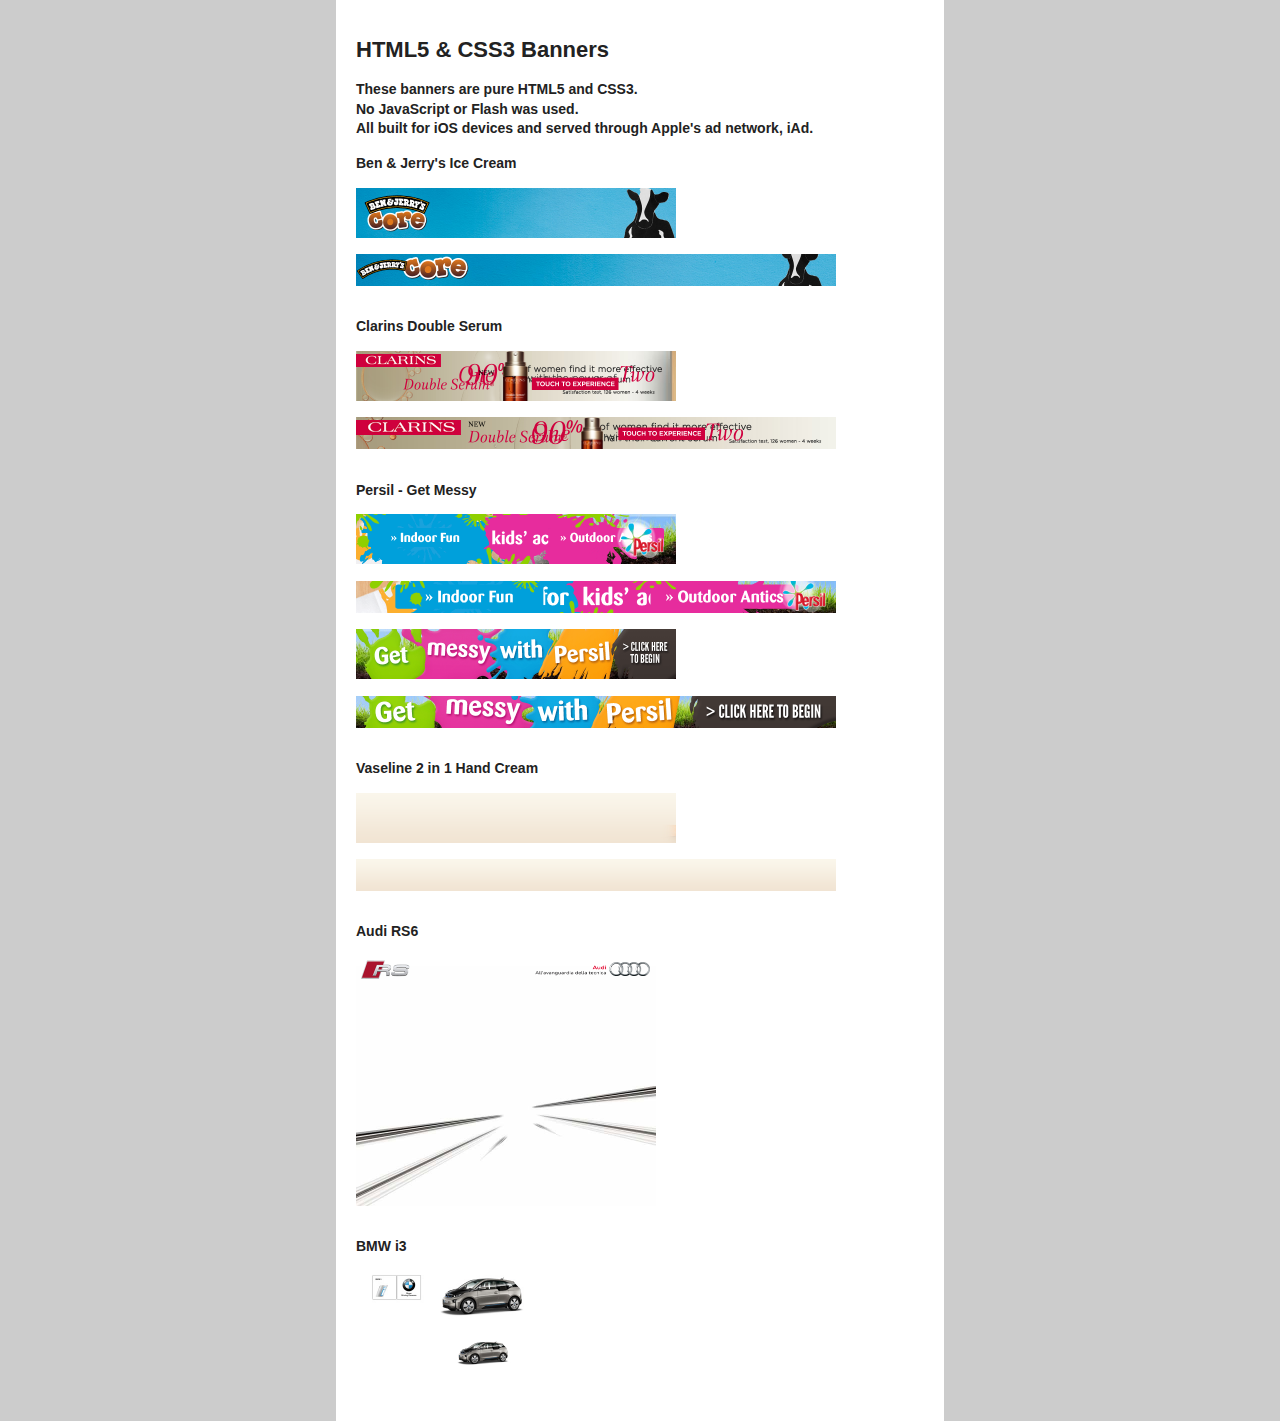
<file: index.html>
<!DOCTYPE html>
<html class="no-js">
    <head>
        <meta charset="utf-8">
        <meta http-equiv="X-UA-Compatible" content="IE=edge,chrome=1">
        <title>HTML5 &amp; CSS3 Banners</title>
        <meta name="description" content="">
        <meta name="viewport" content="width=device-width">

        <link rel="stylesheet" href="css/normalize.min.css">
        <link rel="stylesheet" href="css/main.css">

    <body>

        <div class="wrapper">
            <h1>HTML5 &amp; CSS3 Banners</h1>
            <h2>These banners are pure HTML5 and CSS3.</br>No JavaScript or Flash was used.</br>All built for iOS devices and served through Apple's ad network, iAd.</h2>
            <div class="banner">
                <h3>Ben &amp; Jerry's Ice Cream</h3>
                <iframe frameborder="0" scrolling="no" width="320" height="50" src="banners/ben-and-jerrys1/index.html"></iframe>
                <iframe frameborder="0" scrolling="no" width="480" height="32" src="banners/ben-and-jerrys1/index.html"></iframe>
            </div>

            <div class="banner">
                <h3>Clarins Double Serum</h3>
                <iframe frameborder="0" scrolling="no" width="320" height="50" src="banners/clarins-serum1/index.html"></iframe>
                <iframe frameborder="0" scrolling="no" width="480" height="32" src="banners/clarins-serum1/index.html"></iframe>
            </div>

            <div class="banner">
                <h3>Persil - Get Messy</h3>
                <iframe frameborder="0" scrolling="no" width="320" height="50" src="banners/persil-get-messy1/index.html"></iframe>
                <iframe frameborder="0" scrolling="no" width="480" height="32" src="banners/persil-get-messy1/index.html"></iframe>
                <iframe frameborder="0" scrolling="no" width="320" height="50" src="banners/persil-get-messy2/index.html"></iframe>
                <iframe frameborder="0" scrolling="no" width="480" height="32" src="banners/persil-get-messy2/index.html"></iframe>
            </div>

            <div class="banner">
                <h3>Vaseline 2 in 1 Hand Cream</h3>
                <iframe frameborder="0" scrolling="no" width="320" height="50" src="banners/vaseline-2in1/index.html"></iframe>
                <iframe frameborder="0" scrolling="no" width="480" height="32" src="banners/vaseline-2in1/index.html"></iframe>
            </div>

            <div class="banner">
                <h3>Audi RS6</h3>
                <iframe frameborder="0" scrolling="no" width="300" height="250" src="banners/audi-rs6/index.html"></iframe>
            </div>

            <div class="banner">
                <h3>BMW i3</h3>
                <iframe frameborder="0" scrolling="no" width="320" height="50" src="banners/bmw-i3/index.html"></iframe>
                <iframe frameborder="0" scrolling="no" width="480" height="32" src="banners/bmw-i3/index.html"></iframe>
            </div>

        </div>

    </body>
</html>
</file>
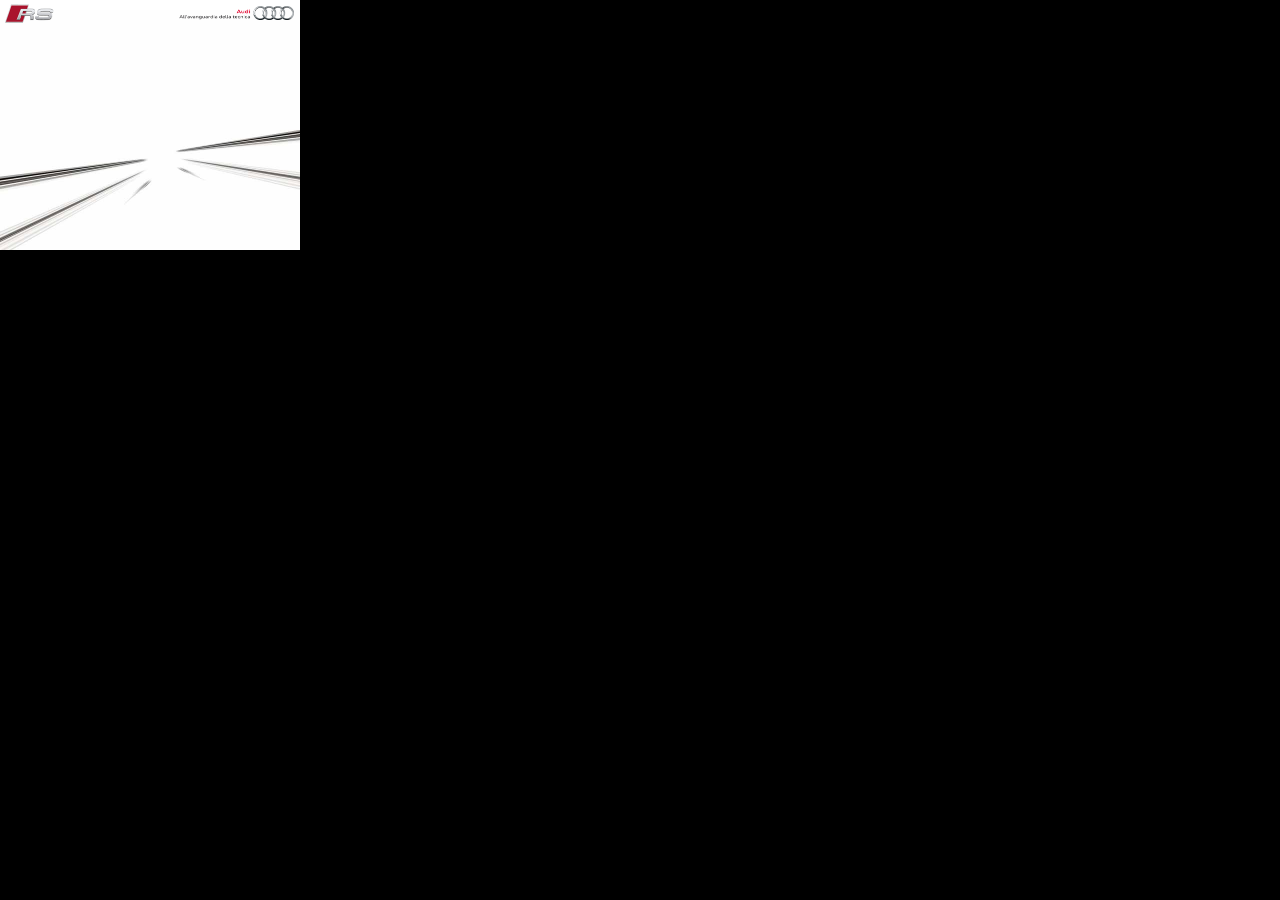
<file: banners/audi-rs6/index.html>
<!DOCTYPE html>
<!-- ABSTRACT: The HTML for the ad banner. -->
<html>
  <head>
    <meta charset="UTF-8">    
    <meta name="viewport" content="width=device-width, user-scalable=no">
    <style>

      /* SHARED STYLES ------------------------------------------------------------------------ */
      body {
        overflow: hidden;
        margin: 0;
        padding: 0;
        top:0px;
        left: 0px;
        background: #000;
        font:20px/22px "Helvetica";
        text-align:center;
      }

      body div {
        position: absolute;
        background-size: 100% 100%;
      }

      body img {
        position: absolute;
      }

      #banner {
      	width: 300px;
        height: 250px;
        position: relative;
        overflow: hidden;
        background-color: #FFF;
        background-image: url(bg@2x.jpg);
        background-position: 0 10px;
        background-size: 300px 250px;
        background-repeat: no-repeat;
      }

      .audi-logo {
        right: 0;
        -webkit-animation: "audi-logo" 6s ease infinite;
      }

      .rs-logo {
        left: 0;
        -webkit-animation: "rs-logo" 6s ease infinite;
      }

      .sprite-copy {
        width: 190px;
        height: 60px;
        background-image: url(shared-sprite-copy@2x.png);
        background-size: 190px 120px;
        /*top: 50px;*/
        top: 100px;
        /*left: 40px;*/
        left: -190px;
      }

      .sprite-copy.copy1 { 
        -webkit-animation: "copy1" 6s ease infinite;
        background-position: 0 0; 
      }
      .sprite-copy.copy2 { 
        -webkit-animation: "copy2" 6s ease infinite;
        background-position: 0 -60px; 
      }

      .sprite-cta {
        width: 155px;
        height: 62px;
        background-image: url(shared-sprite-cta@2x.png);
        background-size: 155px 186px;
        /*top: 45px;*/
        top: 95px;
        /*left: 0;*/
        left: -205px;
      }

      .sprite-cta.cta1 { 
        background-position: 0 0; 
        -webkit-animation: "cta1" 6s ease infinite;
      }
      .sprite-cta.cta2 { 
        background-position: 0 -62px; 
        -webkit-animation: "cta2" 6s ease infinite;
      }
      .sprite-cta.cta3 { 
        background-position: 0 -124px; 
        -webkit-animation: "cta3" 6s ease infinite;
      }

      .car-animation {
        width: 300px;
        height: 250px;
      }

      /* ANIMATIONS ---------------------------------------------------------------------- */
      @-webkit-keyframes audi-logo {
        0% { opacity: 0.0001; }
        30% { opacity: 0.0001; }
        36% { opacity: 0.9999; }
        94% { opacity: 0.9999; }
        100% { opacity: 0.0001; }
      }

      @-webkit-keyframes rs-logo {
        0% {
          opacity: 0.9999;
          -webkit-transform: translateX(-60px);
        }
        6% {
          -webkit-transform: translateX(0px);
        }
        94% { 
          opacity: 0.9999;
          -webkit-transform: translateX(0px); 
        }
        100% { 
          opacity: 0.0001;
          -webkit-transform: translateX(0px);  
        }
      }

      @-webkit-keyframes copy1 {
        0%   { -webkit-transform: translate(0, 0); }
        36%  { -webkit-transform: translate(0, 0); }
        42%  { -webkit-transform: translate(230px, -50px); }
        60%  { -webkit-transform: translate(230px, -50px); }
        66%  { -webkit-transform: translate(600px, -150px); }
        100% { -webkit-transform: translate(600px, -150px); }
      }

      @-webkit-keyframes copy2 {
        0%   { -webkit-transform: translate(0, 0); }
        42%  { -webkit-transform: translate(0, 0); }
        48%  { -webkit-transform: translate(230px, -50px); }
        60%  { -webkit-transform: translate(230px, -50px); }
        66%  { -webkit-transform: translate(600px, -150px); }
        100% { -webkit-transform: translate(600px, -150px); }
      }

      @-webkit-keyframes cta1 {
        0%   { -webkit-transform: translate(0, 0); }
        60%  { -webkit-transform: translate(0, 0); }
        66%  { -webkit-transform: translate(205px, -50px); }
        84%  { -webkit-transform: translate(205px, -50px); }
        90%  { -webkit-transform: translate(600px, -165px); }
        100% { -webkit-transform: translate(600px, -165px); }
      }

      @-webkit-keyframes cta2 {
        0%   { -webkit-transform: translate(0, 0); }
        61%  { -webkit-transform: translate(0, 0); }
        67%  { -webkit-transform: translate(205px, -50px); }
        84%  { -webkit-transform: translate(205px, -50px); }
        90%  { -webkit-transform: translate(600px, -165px); }
        100% { -webkit-transform: translate(600px, -165px); }
      }

      @-webkit-keyframes cta3 {
        0%   { -webkit-transform: translate(0, 0); }
        62%  { -webkit-transform: translate(0, 0); }
        68%  { -webkit-transform: translate(205px, -50px); }
        84%  { -webkit-transform: translate(205px, -50px); }
        90%  { -webkit-transform: translate(600px, -165px); }
        100% { -webkit-transform: translate(600px, -165px); }
      }

      /*** CAR ANIMATION ---------------------------------------------------------------------- ***/
      .car-animation img {
        opacity: 0;
        -webkit-transform-origin: center center;
      }

      /*** FRAME 2 ***/
      .car-animation .frame2 {
        top: 130px;
        left: 100px;
        -webkit-animation: "frame1-to-frame2" 6s ease infinite;
      }

      @-webkit-keyframes frame1-to-frame2 {
        0%   { 
          opacity: 0.9999;
          -webkit-transform: scale(0.5); 
        }
        12%  { 
          -webkit-transform: scale(1);
        }
        16%  { 
          opacity: 0.9999;
        }
        17%  { 
          opacity: 0.5;
        }
        18%  { 
          opacity: 0.9999;
        }
        19%  { 
          opacity: 0.5;
        }
        20%  { 
          opacity: 0.9999;
        }
        21%  { 
          opacity: 0.5;
        }
        22%  { 
          opacity: 0.9999;
        }
        23%  { 
          opacity: 0.5;
        }
        24%  { 
          opacity: 0.0001;
        }
        100% { 
          opacity: 0.0001;
        }
      }

      /*** FRAME 3 ***/
      .car-animation .sunflare {
        top: 100px;
        left: 105px;
        -webkit-animation: "sunflare" 6s ease infinite;
      }

      @-webkit-keyframes sunflare {
        0%   { opacity: 0.0001; }
        16%  { opacity: 0.0001; }
        18%  { opacity: 0.9999; }
        20%  { opacity: 0.9999; }
        22%  { opacity: 0.0001; }
        100% { opacity: 0.0001; }
      }

      /*** FRAME 4 ***/
      .car-animation .frame4 {
        top: 90px;
        left: 70px;
        -webkit-animation: "frame3-to-frame4" 6s ease infinite;
      }

      @-webkit-keyframes frame3-to-frame4 {
        0%   { 
          opacity: 0.0001;
          -webkit-transform: scale(0.5); 
        }
        16%  { 
          opacity: 0.0001;
        }
        17%  { 
          opacity: 0.5;
        }
        18%  { 
          opacity: 0.9999;
        }
        19%  { 
          opacity: 0.5;
        }
        20%  { 
          opacity: 0.9999;
        }
        21%  { 
          opacity: 0.5;
        }
        21%  { 
          opacity: 0.9999;
        }
        22%  { 
          opacity: 0.5;
        }
        24%  { 
          opacity: 0.9999;
          -webkit-transform: scale(0.5);
        }
        30%  { 
          opacity: 0.9999;
          -webkit-transform: scale(1); 
        }
        92%  { 
          opacity: 0.9999;
          -webkit-transform: scale(1); 
        }
        100% { 
          opacity: 0.0001;
          -webkit-transform: scale(3);
        }
      }

      /*** RED STRIPE ***/
      .car-animation .stripe {
        opacity: 1;
        top: 55px;
        /*left: 50px;*/
        left: -220px;
        -webkit-animation: "stripe" 6s ease infinite;
      }
      
      @-webkit-keyframes stripe {
        0%   { -webkit-transform: translateX(0); }
        30%  { -webkit-transform: translateX(0); }
        36%  { -webkit-transform: translateX(270px); }
        94%  { -webkit-transform: translateX(270px); }
        100% { -webkit-transform: translateX(1000px); }
      }
      
    </style>
  </head>
  <body>
    <div id="banner">
      
      <img src="shared-audi-logo@2x.png" class="audi-logo" width="130" height="30" />
      <img src="shared-rs-logo@2x.png" class="rs-logo" width="60" height="30" />

      <div class="car-animation">
        <img src="shared-car-frame2@2x.png" class="frame2" width="115" height="65" />
        <img src="shared-stripe-frame5@2x.png" class="stripe" width="220" height="175" />
        <img src="shared-car-frame4@2x.png" class="frame4" width="210" height="150" />
        <img src="shared-sunflare@2x.png" class="sunflare" width="120" height="110" />
      </div>

      <div class="sprite-copy copy1"></div>
      <div class="sprite-copy copy2"></div>

      <div class="sprite-cta cta1"></div>
      <div class="sprite-cta cta2"></div>
      <div class="sprite-cta cta3"></div>

    </div>
  </body>
</html>
</file>
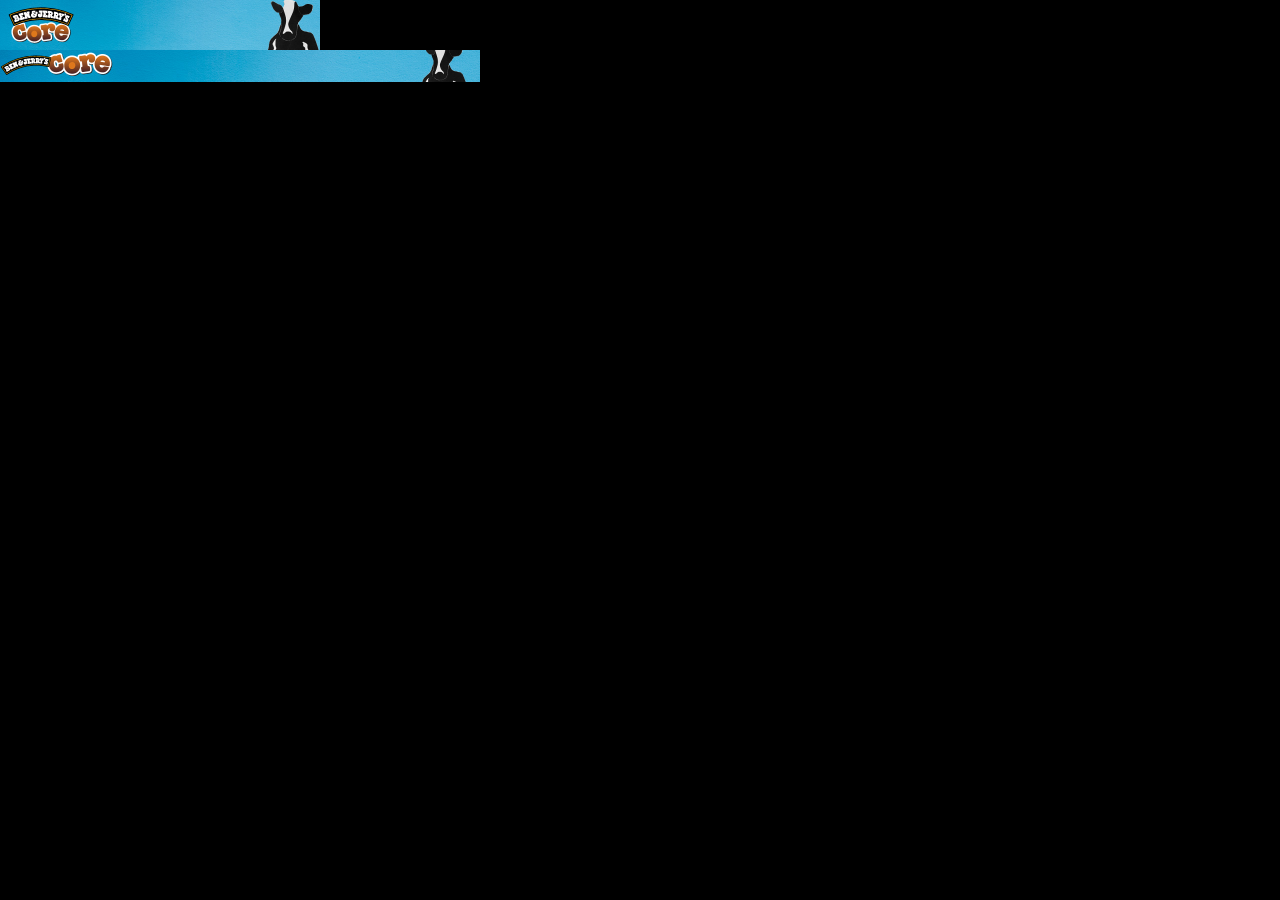
<file: banners/ben-and-jerrys1/index.html>
<!DOCTYPE html>
<html>
  <head>
    <meta charset="UTF-8">    
    <meta name="viewport" content="width=device-width, user-scalable=no">
    <style>

      /***************** SHARED *****************/
      body {
        overflow: hidden;
        margin: 0;
        padding: 0;
        top: 0;
        left: 0;
        background: #000;
      }
			
      body div, body img {
        position: absolute;
      }
			
      #portrait,
      #landscape {
        position: relative;
        background: white;
        overflow: hidden;
      }
			
      @media screen and (min-width: 0px) and (max-width:320px){
        #portrait { display: block; }
        #landscape { display: none; }
      }
			
      @media screen and (min-width: 321px) and (max-width:480px) {
        #landscape { display: block; }
        #portrait { display: none; }
      }
			
      /***************** PORTRAIT *****************/
      #portrait {
        width: 320px;
        height: 50px;
				background-image: url(img/portrait-background.jpg);
				background-size: 320px 50px;
      }
			
			#portrait .woody {
				width: 50px;
				height: 50px;
				right: 0;
				-webkit-transform: rotate(0deg);
				-webkit-animation: "woody-surprised" 3.333s 0s linear infinite normal forwards;
			}
			
			#portrait .intro {
				background-position: left -200px;
				opacity: 0.0001;
				-webkit-animation: "intro-fading" 10s 0s linear infinite normal forwards;
			}
			
			#portrait .tub1 {
				z-index: 101;
				background-position: left 0px;
				-webkit-animation: "tub1-falling" 10s 0s linear infinite normal forwards;
			}
			
			#portrait .tub2 {
				z-index: 101;
				background-position: left -50px;
				-webkit-animation: "tub2-falling" 10s 0s linear infinite normal forwards;
			}
			
			#portrait .tub3 {
				z-index: 103;
				background-position: left -100px;
				-webkit-animation: "tub3-dropping" 10s 0s linear infinite normal forwards;
			}
			
			#portrait .tub3front {
				z-index: 102;
				background-position: left -150px;
				-webkit-animation: "tub3-falling" 10s 0s linear infinite normal forwards;
			}
			
			#portrait .tub {
				opacity: 0.9999;
				-webkit-transform: translateY(-50px);
			}
			
			#portrait .copy1 {
				background-position: left -150px;
				-webkit-animation: "copy1-fading" 10s 0s linear infinite normal forwards;
			}
			
			#portrait .copy2 {
				background-position: left -100px;
				-webkit-animation: "copy2-fading" 10s 0s linear infinite normal forwards;
			}
			
			#portrait .copy3 {
				background-position: left -50px;
				-webkit-animation: "copy3-fading" 10s 0s linear infinite normal forwards;
			}
			
			#portrait .copy4 {
				background-position: left 0px;
				-webkit-animation: "copy4-fading" 10s 0s linear infinite normal forwards;
			}
			
			#portrait .copy {
				opacity: 0.0001;
			}
			
      /***************** LANDSCAPE *****************/
      #landscape {
        width: 480px;
        height: 32px;
				background-image: url(img/landscape-background.jpg);
				background-size: 480px 32px;
      }

			#landscape .woody {
				width: 58px;
				height: 32px;
				right: 0;
				-webkit-transform: rotate(0deg);
				-webkit-animation: "woody-surprised" 3.333s 0s linear infinite normal forwards;
			}
			
			#landscape .intro {
				background-position: left -126px;
				opacity: 0.0001;
				-webkit-animation: "intro-fading" 10s 0s linear infinite normal forwards;
			}
			
			#landscape .tub1 {
				z-index: 101;
				background-position: left 0px;
				-webkit-animation: "tub1-falling" 10s 0s linear infinite normal forwards;
			}
			
			#landscape .tub2 {
				z-index: 101;
				background-position: left -32px;
				-webkit-animation: "tub2-falling" 10s 0s linear infinite normal forwards;
			}
			
			#landscape .tub3 {
				z-index: 103;
				background-position: left -64px;
				-webkit-animation: "tub3-dropping" 10s 0s linear infinite normal forwards;
			}
			
			#landscape .tub3front {
				z-index: 102;
				background-position: left -96px;
				-webkit-animation: "tub3-falling" 10s 0s linear infinite normal forwards;
			}
			
			#landscape .tub {
				opacity: 0.0001;
				-webkit-transform: translateY(-50px);
			}
			
			#landscape .copy1 {
				background-position: left -96px;
				-webkit-animation: "copy1-fading" 10s 0s linear infinite normal forwards;
			}
			
			#landscape .copy2 {
				background-position: left -64px;
				-webkit-animation: "copy2-fading" 10s 0s linear infinite normal forwards;
			}
			
			#landscape .copy3 {
				background-position: left -32px;
				-webkit-animation: "copy3-fading" 10s 0s linear infinite normal forwards;
			}
			
			#landscape .copy4 {
				background-position: left 0px;
				-webkit-animation: "copy4-fading" 10s 0s linear infinite normal forwards;
			}
			
			#landscape .copy {
				opacity: 0.0001;
			}
			
			/***************** SPRITES *****************/
			#portrait .sprite-copy {
				background-image: url(img/portrait-sprite-copy.png);
				background-repeat: no-repeat;
				background-size: 320px 250px;
			}
			
			#portrait .sprite-tubs {
				background-image: url(img/portrait-sprite-tubs.png);
				background-repeat: no-repeat;
				background-size: 320px 200px;
			}
			
			#portrait .full-size {
				width: 320px;
				height: 50px;
				left: 0;
				top: 0;
			}
			
			#landscape .sprite-copy {
				background-image: url(img/landscape-sprite-copy.png);
				background-repeat: no-repeat;
				background-size: 480px 160px;
			}
			
			#landscape .sprite-tubs {
				background-image: url(img/landscape-sprite-tubs.png);
				background-repeat: no-repeat;
				background-size: 480px 128px;
			}
			
			#landscape .full-size {
				width: 480px;
				height: 32px;
				left: 0;
				top: 0;
			}
			
			/***************** ANIMATIONS *****************/
			@-webkit-keyframes woody-surprised {       
  			30% {
	 						-webkit-transform: rotate(0deg); 
				}
				35% { 
							-webkit-transform: rotate(25deg); 
				}
				65% { 
							-webkit-transform: rotate(25deg); 
				}
				70% { 
							-webkit-transform: rotate(0deg); 
				}
  		}
			
			@-webkit-keyframes intro-fading {
				5% { 
							opacity: 0.0001;
				}
				10% { 
							opacity: 0.9999;
				}
				20% { 
							opacity: 0.9999;
				}
				25% { 
							opacity: 0.0001;
				}
			}
			
			@-webkit-keyframes tub1-falling {
				30% { 
							opacity: 0.9999;
							-webkit-transform: translateY(-50px);
				}
				32% { 
							opacity: 0.9999;
							-webkit-transform: translateY(0px);
				}
				62% { 
							opacity: 0.9999;
							-webkit-transform: translateY(0px);
				}
				64% { 
							opacity: 0.0001;
							-webkit-transform: translateY(0px);
				}
				65% { 
							opacity: 0.0001;
							-webkit-transform: translateY(-50px);
				}
				66% { 
							opacity: 0.9999;
							-webkit-transform: translateY(-50px);
				}
			}
			
			@-webkit-keyframes tub2-falling {
				32% { 
							opacity: 0.9999;
							-webkit-transform: translateY(-50px);
				}
				34% { 
							opacity: 0.9999;
							-webkit-transform: translateY(0px);
				}
				64% { 
							opacity: 0.9999;
							-webkit-transform: translateY(0px);
				}
				66% { 
							opacity: 0.0001;
							-webkit-transform: translateY(0px);
				}
				67% { 
							opacity: 0.0001;
							-webkit-transform: translateY(-50px);
				}
				68% { 
							opacity: 0.9999;
							-webkit-transform: translateY(-50px);
				}
			}
			
			@-webkit-keyframes tub3-falling {
				34% { 
							opacity: 0.9999;
							-webkit-transform: translateY(-50px);
				}
				36% { 
							opacity: 0.9999;
							-webkit-transform: translateY(0px);
				}
				66% { 
							opacity: 0.9999;
							-webkit-transform: translateY(0px);
				}
				68% { 
							opacity: 0.0001;
							-webkit-transform: translateY(0px);
				}
				69% { 
							opacity: 0.0001;
							-webkit-transform: translateY(-50px);
				}
				70% { 
							opacity: 0.9999;
							-webkit-transform: translateY(-50px);
				}
			}

			@-webkit-keyframes tub3-dropping {
				34% { 
							opacity: 0.9999;
							-webkit-transform: translateY(-50px);
				}
				36% { 
							opacity: 0.9999;
							-webkit-transform: translateY(0px);
				}
				46% { 
							opacity: 0.9999;
							-webkit-transform: translateY(0px);
				}
				48% { 
							opacity: 0.9999;
							-webkit-transform: translateY(50px);
				}
				49% { 
							opacity: 0.0001;
							-webkit-transform: translateY(50px);
				}
				50% { 
							opacity: 0.0001;
							-webkit-transform: translateY(-50px);
				}
			}
			
			@-webkit-keyframes copy1-fading {
				68% { 
							opacity: 0.0001;
				}
				70% { 
							opacity: 0.9999;
				}
				97% { 
							opacity: 0.9999;
				}
				99% { 
							opacity: 0.0001;
				}
			}
			
			@-webkit-keyframes copy2-fading {
				0% {
							opacity: 0.0001;
							left: -480px;
				}
				70% { 
							opacity: 0.9999;
							left: -480px;
				}
				75% { 
							opacity: 0.9999;
							left: 0px;
				}
				97% { 
							opacity: 0.9999;
							left: 0px;
				}
				99% { 
							opacity: 0.0001;
							left: 0px;
				}
				100% { 
							opacity: 0.0001;
							left: -480px;
				}
			}
			
			@-webkit-keyframes copy3-fading {
				75% { 
							opacity: 0.0001;
				}
				76% { 
							opacity: 0.9999;
				}
				97% { 
							opacity: 0.9999;
				}
				99% { 
							opacity: 0.0001;
				}
			}
			
			@-webkit-keyframes copy4-fading {
				0% {
							opacity: 0.0001;
							top: -50px;
				}
				76% { 
							opacity: 0.9999;
							top: -50px;
				}
				78% { 
							opacity: 0.9999;
							top: 0px;
				}
				97% { 
							opacity: 0.9999;
							top: 0px;
				}
				99% { 
							opacity: 0.0001;
							top: 0px;
				}
			}
			
    </style>
  </head>
  <body>
    <div id="portrait">
      
			<img class="woody" src="img/portrait-woody.png">
			
			<div class="sprite-copy intro full-size"></div>
			
			<div class="sprite-tubs tub tub1 full-size"></div>
			<div class="sprite-tubs tub tub2 full-size"></div>
			<div class="sprite-tubs tub tub3 full-size"></div>
			<div class="sprite-tubs tub tub3front full-size"></div>
			
			<div class="sprite-copy copy copy1 full-size"></div>
			<div class="sprite-copy copy copy2 full-size"></div>
			<div class="sprite-copy copy copy3 full-size"></div>
			<div class="sprite-copy copy copy4 full-size"></div>
			
    </div>
    <div id="landscape">
			
			<img class="woody" src="img/landscape-woody.png">
			
			<div class="sprite-copy intro full-size"></div>
			
			<div class="sprite-tubs tub tub1 full-size"></div>
			<div class="sprite-tubs tub tub2 full-size"></div>
			<div class="sprite-tubs tub tub3 full-size"></div>
			<div class="sprite-tubs tub tub3front full-size"></div>
			
			<div class="sprite-copy copy copy1 full-size"></div>
			<div class="sprite-copy copy copy2 full-size"></div>
			<div class="sprite-copy copy copy3 full-size"></div>
			<div class="sprite-copy copy copy4 full-size"></div>
			
    </div>
  </body>
</html>
</file>
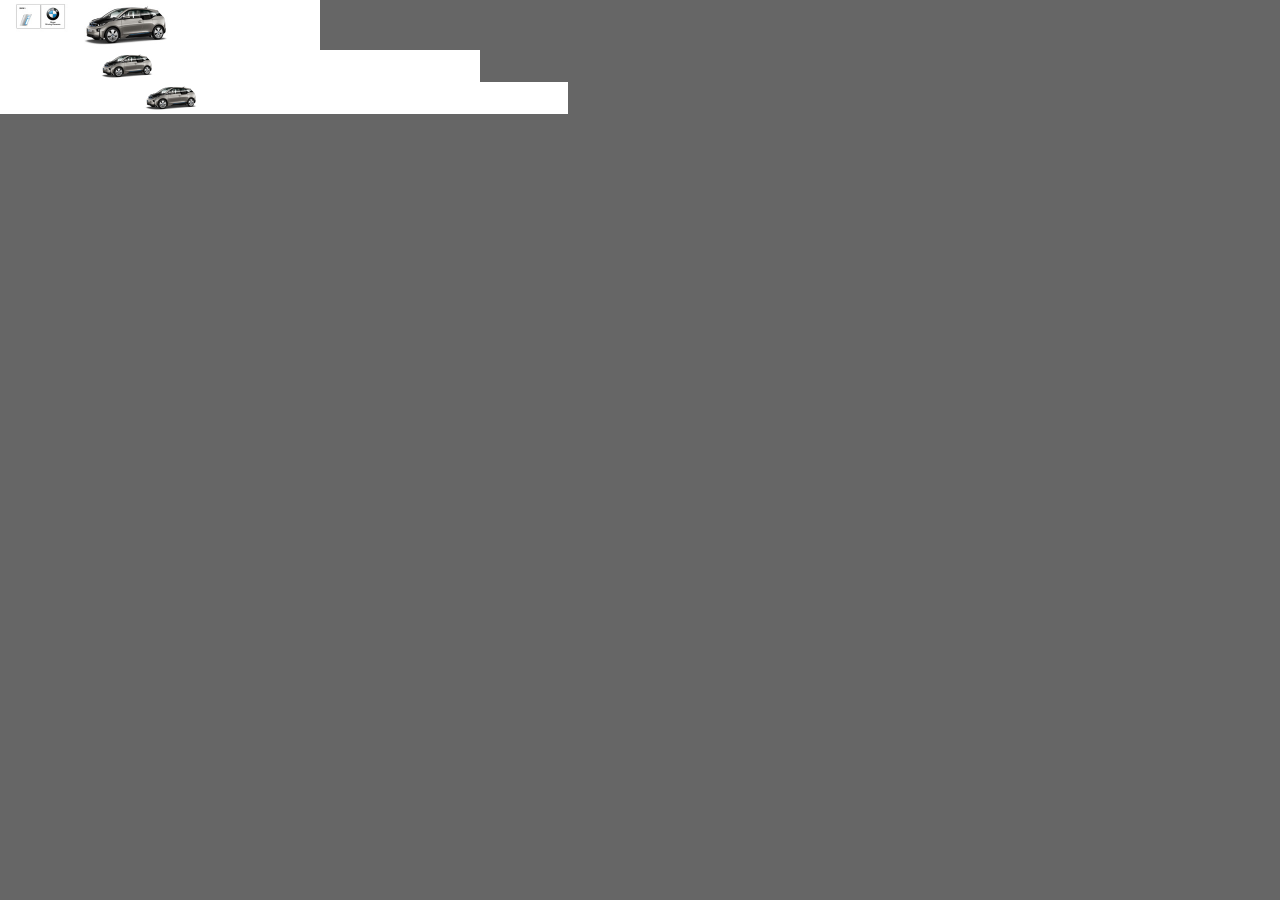
<file: banners/bmw-i3/index.html>
<!DOCTYPE html>
<!-- ABSTRACT: The HTML for the ad banner. -->
<html>
  <head>
    <meta charset="UTF-8">    
    <meta name="viewport" content="width=device-width, user-scalable=no">
    <style>
      /* shared ------------------------------------------------------------------------ */
      body {
        overflow: hidden;
        margin: 0;
        padding: 0;
        top: 0px;
        left: 0px;
        background: #666;
        font: 16px/18px "Helvetica";
        text-align: center;
      }

      body div{
        position: absolute;
        background-size: 100% 100%;
      }

      #portrait,
      #landscape,
      #landscape-4-inch-display {
        position: relative;
        background: black;
        overflow: hidden;
      }
      
      @media screen and (min-width: 0px) and (max-width: 320px) {
        #portrait                 { display: block; }
        #landscape                { display: none; }
        #landscape-4-inch-display { display: none; }
      }
      @media screen and (min-width: 321px) and (max-width: 480px) {
        #portrait                 { display: none; }
        #landscape                { display: block; }
        #landscape-4-inch-display { display: none; }
      }
      @media screen and (min-width: 481px) and (max-width: 568px) {
        #portrait                 { display: none; }
        #landscape-4-inch-display { display: block; }
        #landscape                { display: none; }
      }

      .car-hood {
        background-image: url("img/car-hood.jpg");
        width: 950px;
        height: 176px;
        background-size: 950px 176px;
      }

      .overlay {
        background-image: url("img/overlay.png");
        width: 252px;
        height: 38px;
        background-size: 252px 38px;
        /*512 76*/
      }

      /* portrait ---------------------------------------------------------------------- */
      #portrait  { 
        width: 320px; 
        height: 50px; 
      }

      #portrait .car-hood {
        left: -315px;
        top: -63px;
        -webkit-transform: scale(1.0) translateY(50px);
      }

      #portrait .overlay {
        top: 5px;
        left: 35px;
      }

      #portrait .white-bg {
        background-image: url("img/white-bg.jpg");
        width: 320px;
        height: 50px;
        background-size: 320px 50px;
      }

      #portrait .copy {
        background-image: url("img/portrait-copy.png");
        width: 320px;
        height: 50px;
        background-size: 320px 150px;
        opacity: 0.0001;
      }

      #portrait .line-1 { background-position: 0px 0px; }
      #portrait .line-2 { background-position: 0px -50px; }
      #portrait .line-3 { background-position: 0px -100px; }


    /* landscape and landscape-4-inch-display 
    ---------------------------------------------------------------------- */

      #landscape .overlay,
      #landscape-4-inch-display .overlay {
        top: -3px;
        -webkit-transform: scale(0.66);
      }

      #landscape .white-bg,
      #landscape-4-inch-display .white-bg {
        background-image: url("img/landscape-white-bg.jpg");
        background-size: 568px 32px;
        height: 32px;
        width: 568px;
      }

      #landscape .copy,
      #landscape-4-inch-display .copy {
        background-image: url("img/landscape-copy.png");
        width: 568px;
        height: 32px;
        background-size: 568px 64px;
        opacity: 0.0001;
      }

      #landscape .line-1,
      #landscape-4-inch-display .line-1 { background-position: 0px 0px; }
      #landscape .line-2,
      #landscape-4-inch-display .line-2 { background-position: 0px -32px; }

      /* landscape 
      --------------------------------------------------------------------- */
      #landscape { 
        width: 480px; 
        height: 32px; 
      }

      #landscape .car-hood {
        left: -238px;
        top: -71px;
      }

      #landscape .overlay {
        left: 111px;
      }

      #landscape .white-bg {
        left: -44px;
      }

      #landscape .copy {
        left: -44px;
      }


      /* landscape-4-inch-display 
      ---------------------------------------------------------------------*/
      #landscape-4-inch-display { 
        width: 568px; 
        height: 32px; 
      }

      #landscape-4-inch-display .car-hood {
        left: -200px;
        top: -71px;
      }

      #landscape-4-inch-display .overlay {
        left: 149px;
      }



      /* ANIMATION CONTROL 
      -----------------------------------------------------------------------*/
      #portrait .frame-1 { 
        -webkit-animation: "scale-car-portrait" 10s linear 0s forwards infinite;
      }
      #landscape .frame-1,
      #landscape-4-inch-display .frame-1 { 
        -webkit-animation: "scale-car-landscape" 10s linear 0s forwards infinite; 
      }
      .frame-2 { 
        -webkit-animation: "show" 10s linear 0s forwards infinite; 
      }
      .frame-3 { 
        -webkit-animation: "show-white-bg" 10s ease-in 0s forwards infinite; 
      }
      .frame-4 { 
        -webkit-animation: "line-1-fadeinout" 10s ease-in 0s forwards infinite; 
      }
      #portrait .frame-5 { 
        -webkit-animation: "line-2-fadeinout" 10s ease-in 0s forwards infinite; 
      }
      #landscape .frame-5,
      #landscape-4-inch-display .frame-5 { 
        -webkit-animation: "line-2-fadein" 10s ease-in 0s forwards infinite; 
      }
      .frame-6 { 
        -webkit-animation: "line-3-fadeinout" 10s ease-in 0s forwards infinite; 
      }


      @-webkit-keyframes scale-car-portrait {
        0%, 5%  { -webkit-transform: scale(1.0) translateY(50px); }
        10% { -webkit-transform: scale(0.3) translateY(0px); }
        100% { -webkit-transform: scale(0.3) translateY(0px); }
      }

      @-webkit-keyframes scale-car-landscape {
        0%, 5%  { -webkit-transform: scale(1.0) translateY(43px); }
        10% { -webkit-transform: scale(0.2) translateY(0px); }
        100% { -webkit-transform: scale(0.2) translateY(0px); }
      }

      @-webkit-keyframes show {
        0%, 11%  { opacity: 0.0001; }
        12% { opacity: 0.99; }
        100% { opacity: 0.99; }
      }

      @-webkit-keyframes show-white-bg {
        0%, 25%  { opacity: 0.0001; }
        30% { opacity: 0.99; }
        100% { opacity: 0.99; }
      }

      @-webkit-keyframes line-1-fadeinout {
        0%, 30%  { opacity: 0.0001; }
        35%, 45% { opacity: 0.99; }
        50%, 100% { opacity: 0.0001; }
      }

      @-webkit-keyframes line-2-fadeinout {
        0%, 50%  { opacity: 0.0001; }
        55%, 65% { opacity: 0.99; }
        70%, 100% { opacity: 0.0001; }
      }

      @-webkit-keyframes line-2-fadein {
        0%, 50%  { opacity: 0.0001; }
        55%, 85% { opacity: 0.99; }
        90%, 100% { opacity: 0.0001; }
      }

      @-webkit-keyframes line-3-fadeinout {
        0%, 70%  { opacity: 0.0001; }
        75%, 85% { opacity: 0.99; }
        90%, 100% { opacity: 0.0001; }
      }

    </style>
  </head>
  <body>
    <div id="portrait">
      <div class="car-hood frame-1"></div>
      <div class="overlay frame-2"></div>
      <div class="white-bg frame-3"></div>
      <div class="copy line-1 frame-4"></div>  
      <div class="copy line-2 frame-5"></div>  
      <div class="copy line-3 frame-6"></div>  
    </div>

    <div id="landscape">
      <div class="car-hood frame-1"></div>
      <div class="overlay frame-2"></div>
      <div class="white-bg frame-3"></div>
      <div class="copy line-1 frame-4"></div>  
      <div class="copy line-2 frame-5"></div> 
    </div>

    <div id="landscape-4-inch-display">
      <div class="car-hood frame-1"></div>
      <div class="overlay frame-2"></div>
      <div class="white-bg frame-3"></div>
      <div class="copy line-1 frame-4"></div>  
      <div class="copy line-2 frame-5"></div> 
    </div>
  </body>
</html>
</file>
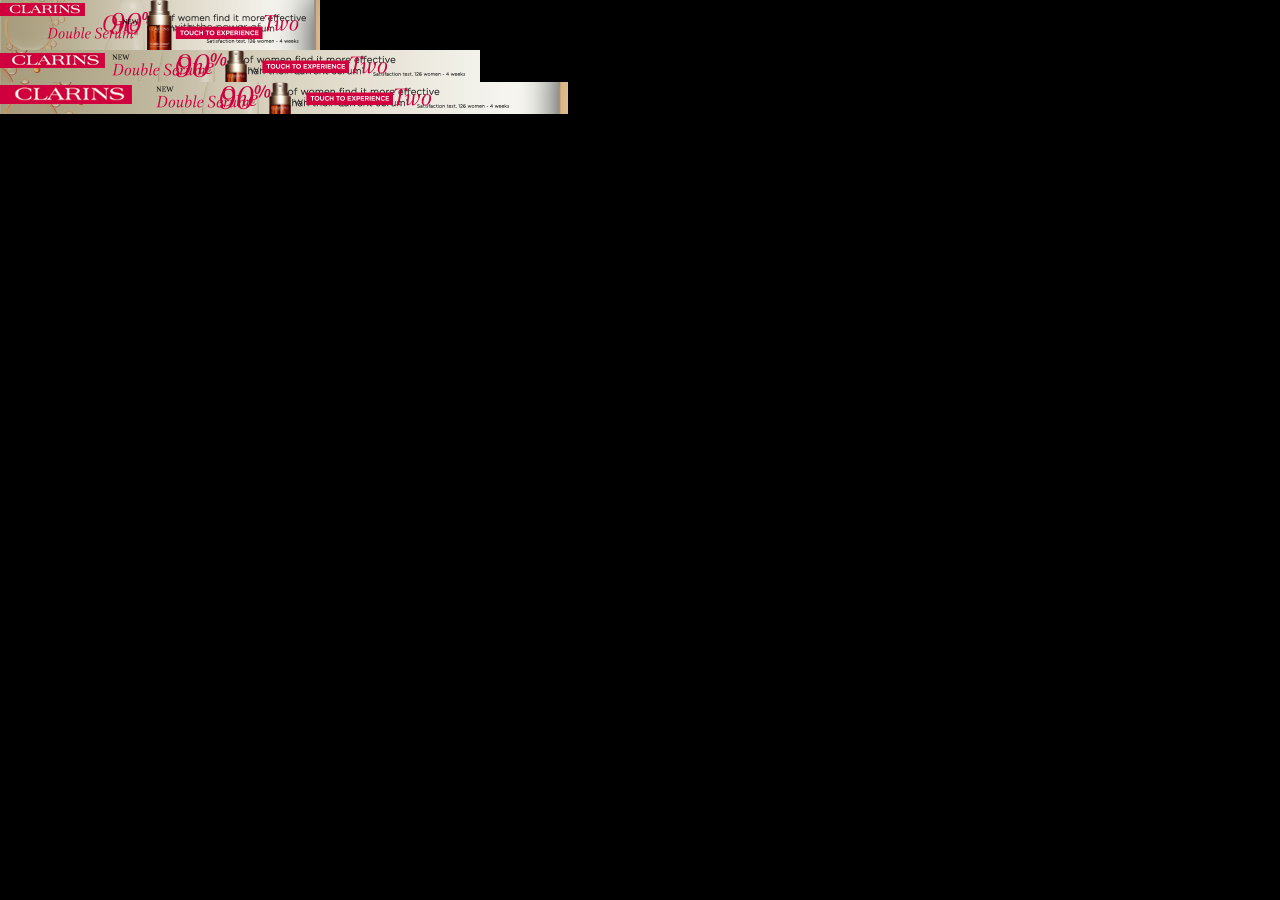
<file: banners/clarins-serum1/index.html>
<!DOCTYPE html>
<!-- ABSTRACT: The HTML for the ad banner. -->
<html>
  <head>
    <meta charset="UTF-8">    
    <meta name="viewport" content="width=device-width, user-scalable=no">
    <style>
      /* shared ------------------------------------------------------------------------ */
      body {
        overflow: hidden;
        margin: 0;
        padding: 0;
        top:0px;
        left: 0px;
        background: #000;
        font: 16px/18px "Helvetica";
        text-align:center;
      }

      body div {
        position: absolute;
        background-size: 100% 100%;
      }

      #portrait,
      #landscape,
      #landscape-iphone-5 {
        position: relative;
        background: #FFF;
        overflow: hidden;
      }

      /* Screen Rotation
      ------------------------------------------------------------------------------*/
      @media screen and (min-width: 0px) and (max-width: 320px) {
        #portrait           { display: block; }
        #landscape          { display: none; }
        #landscape-iphone-5 { display:none; }
      }
      @media screen and (min-width: 321px) and (max-width: 480px) {
        #portrait           { display: none; }
        #landscape          { display: block; }
        #landscape-iphone-5 { display:none; }
      }
      @media screen and (min-width: 481px) and (max-width: 568px) {
        #portrait           { display: none; }
        #landscape-iphone-5 { display:block; }
        #landscape          { display: none; }
      }

      /* -------------------------------------------------------------- 
      * PORTRAIT
      * ------------------------------------------------------------ */
      #portrait {
        background-image: url('img/pt/bg.jpg');
        width: 320px;
        height: 50px;
      }

      #portrait .frame {
        width: 320px;
        height: 50px;
        position: absolute;
        top: 0;
        left: 0;
      }

      #portrait .bubbles-left {
        background: url(img/pt/bubbles-left.png) no-repeat;
        background-size: 160px 150px;
        -webkit-animation: bubbles_left_pt 15s ease 0s alternate infinite;
      }

      #portrait .bubbles-right {
        background: url(img/pt/bubbles-right.png) no-repeat;
        background-size: 160px 150px;
        -webkit-animation: bubbles_right_pt 18s ease 0s forwards infinite;
      }

      #portrait .logo {
        width: 85px;
        height: 13px;
        background: url(img/pt/logo.png) no-repeat;
        background-size: 100% 100%;
        position: absolute;
        top: 3px;
        -webkit-animation: logo_slide 1s ease 0s forwards 1;
      }
      
      #portrait .product {
        width: 27px;
        height: 75px;
        left: 146px;
        z-index: 1000;
        background: url(img/pt/product.png) no-repeat;
        background-size: 100% 100%;
        -webkit-animation: product_slide_pt 10s ease 0s forwards infinite;
      }

      #portrait .copy {
        background: url(img/pt/copy.png) no-repeat;
        background-size: 320px 300px;
      }
      
      #portrait .frame1-left { background-position: 0 -100px; -webkit-animation: "frame1-left" 10s ease 0s forwards infinite; }
      #portrait .frame1-right { background-position: 0 -150px; -webkit-animation: "frame1-right" 10s ease 0s forwards infinite; }
      #portrait .frame2-left { background-position: 0 0; -webkit-animation: "frame2-left" 10s ease 0s forwards infinite; }
      #portrait .frame2-right { background-position: 0 -50px; -webkit-animation: "frame2-right" 10s ease 0s forwards infinite; }
      #portrait .frame3-left { background-position: 0 -200px; -webkit-animation: "frame3-left" 10s ease 0s forwards infinite; }
      #portrait .frame3-right { background-position: 0 -250px; -webkit-animation: "frame3-right" 10s ease 0s forwards infinite; }

      @-webkit-keyframes bubbles_left_pt {
        0% { background-position: 0 -67px; }
        25% { background-position: 0 -37px; }
        50% { background-position: 0 -97px; }
        75% { background-position: 0 -37px; }
        100% { background-position: 0 -67px; }
      }

      @-webkit-keyframes bubbles_right_pt {
        0% { background-position: 160px -67px; }
        25% { background-position: 160px -37px; }
        50% { background-position: 160px -97px; }
        75% { background-position: 160px -37px; }
        100% { background-position: 160px -67px; }
      }

      @-webkit-keyframes logo_slide {
        from { left: -85px; }
        to { left: 0px; }
      }

      @-webkit-keyframes product_slide_pt {
        0%, 41% { top: 50px; display: none; }
        46% { top: 0px; display: block; }
        92% { top: 0px; display: block; }
        96% { top: -80px; display: block; }
        100% { top: -80px; display: none; }
      }
      
      /* --------------------------------------------------------------- 
      * LANDSCAPE
      * ------------------------------------------------------------- */
      #landscape,
      #landscape-iphone-5 {
        background-image: url('img/ls/bg.jpg');
        height: 32px;
      }
      #landscape, #landscape .frame { width: 480px; }
      #landscape-iphone-5, #landscape-iphone-5 .frame { width: 568px; }


      #landscape .frame,
      #landscape-iphone-5 .frame {
        height: 32px;
        position: absolute;
        top: 0;
        left: 0;
      }


      #landscape .logo,
      #landscape-iphone-5 .logo {
        background: url(img/pt/logo.png) no-repeat;
        background-size: 100% 100%;
        position: absolute;
        top: 3px;
        -webkit-animation: logo_slide 1s ease 0s forwards 1;
      }
      #landscape .logo { width: 105px; height: 15px; }
      #landscape-iphone-5 .logo { width: 132px; height: 19px; }
      
      
      #landscape .bubbles-left,
      #landscape-iphone-5 .bubbles-left {
        background: url(img/ls/bubbles-left.png) no-repeat;
        background-size: 284px 100px;
        -webkit-animation: bubbles_left_ls 15s ease 0s alternate infinite;
      }
      #landscape .bubbles-left { left: -44px; }
      #landscape-iphone-5 .bubbles-left { left: 0px; }


      #landscape .bubbles-right,
      #landscape-iphone-5 .bubbles-right {
        background: url(img/ls/bubbles-right.png) no-repeat;
        background-size: 284px 100px;
        -webkit-animation: bubbles_right_ls 18s ease 0s forwards infinite;
      }
      #landscape .bubbles-right { left: -44px; }
      #landscape-iphone-5 .bubbles-right { left: 0px; }


      #landscape .product,
      #landscape-iphone-5 .product {
        width: 22px;
        height: 67px;
        z-index: 1000;
        background: url(img/ls/product.png) no-repeat;
        background-size: 100% 100%;
        -webkit-animation: product_slide_ls 10s ease 0s forwards infinite;
      }
      #landscape .product { left: 225px; }
      #landscape-iphone-5 .product { left: 269px; }


      #landscape .copy,
      #landscape-iphone-5 .copy {
        background: url(img/ls/copy.png) no-repeat;
        background-size: 568px 192px;
      }
      
      #landscape .frame1-left { background-position: -44px -64px; -webkit-animation: "frame1-left" 10s ease 0s forwards infinite; }
      #landscape .frame1-right { background-position: -44px -96px; -webkit-animation: "frame1-right" 10s ease 0s forwards infinite; }
      #landscape .frame2-left { background-position: -44px 0; -webkit-animation: "frame2-left" 10s ease 0s forwards infinite; }
      #landscape .frame2-right { background-position: -44px -32px; -webkit-animation: "frame2-right" 10s ease 0s forwards infinite; }
      #landscape .frame3-left { background-position: -44px -128px; -webkit-animation: "frame3-left" 10s ease 0s forwards infinite; }
      #landscape .frame3-right { background-position: -44px -160px; -webkit-animation: "frame3-right" 10s ease 0s forwards infinite; }
      
      #landscape-iphone-5 .frame1-left { background-position: 0 -64px; -webkit-animation: "frame1-left" 10s ease 0s forwards infinite; }
      #landscape-iphone-5 .frame1-right { background-position: 0 -96px; -webkit-animation: "frame1-right" 10s ease 0s forwards infinite; }
      #landscape-iphone-5 .frame2-left { background-position: 0 0; -webkit-animation: "frame2-left" 10s ease 0s forwards infinite; }
      #landscape-iphone-5 .frame2-right { background-position: 0 -32px; -webkit-animation: "frame2-right" 10s ease 0s forwards infinite; }
      #landscape-iphone-5 .frame3-left { background-position: 0 -128px; -webkit-animation: "frame3-left" 10s ease 0s forwards infinite; }
      #landscape-iphone-5 .frame3-right { background-position: 0 -160px; -webkit-animation: "frame3-right" 10s ease 0s forwards infinite; }
      
      @-webkit-keyframes bubbles_left_ls {
          0% { background-position: 0 -67px; }
          25% { background-position: 0 -37px; }
          50% { background-position: 0 -67px; }
          75% { background-position: 0 -37px; }
          100% { background-position: 0 -67px; }
      }

      @-webkit-keyframes bubbles_right_ls {
          0% { background-position: 284px -67px; }
          25% { background-position: 284px -37px; }
          50% { background-position: 284px -67px; }
          75% { background-position: 284px -37px; }
          100% { background-position: 284px -67px; }
      }

      @-webkit-keyframes logo_slide {
        from { left: -132px; }
        to { left: 0px; }
      }

      @-webkit-keyframes product_slide_ls {
        0%, 41% { top: 32px; display: none; }
        46% { top: -17px; display: block; }
        92% { top: -17px; display: block; }
        96% { top: -70px; display: block; }
        100% { top: -70px; display: none; }
      }

      /* -------------------------------------------------------------- 
      * ANIMATION CONTROLS
      * ------------------------------------------------------------ */
      @-webkit-keyframes frame1-left {
        0%, 3% { opacity: 0.0001; }
        9%, 33% { opacity: 0.999; }
        37%, 100% { opacity: 0.0001; }
      }

      @-webkit-keyframes frame1-right {
        0%, 6% { opacity: 0.0001; left: -20px; }
        12%, 33% { opacity: 0.999; left: 0px; }
        37%, 44% { opacity: 0.0001; left: 0px; }
        45%, 100% { opacity: 0.0001; left: -20px; }
      }
      
      @-webkit-keyframes frame2-left {
        0%, 37% { opacity: 0.0001; }
        43%, 60% { opacity: 0.999; }
        64%, 100% { opacity: 0.0001; }
      }

      @-webkit-keyframes frame2-right {
        0%, 45% { opacity: 0.0001; left: -20px; }
        50%, 60% { opacity: 0.999; left: 0px; }
        64%, 68% { opacity: 0.0001; left: 0px; }
        69%, 100% { opacity: 0.0001; left: -20px; }
      }

      @-webkit-keyframes frame3-left {
        0%, 64% { opacity: 0.0001; }
        70%, 96% { opacity: 0.999; }
        99%, 100% { opacity: 0.0001; }
      }

      @-webkit-keyframes frame3-right {
        0%, 68% { opacity: 0.0001; left: -20px; }
        72%, 96% { opacity: 0.999; left: 0px; }
        99.5%, 99.9% { opacity: 0.0001; left: 0px; }
        99.9%, 100% { opacity: 0.0001; left: -20px; }
      }

    </style>
  </head>
  <body>

    <div id="portrait">
      <div class="frame bubbles-left"></div>
      <div class="frame bubbles-right"></div>
      <div class="logo"></div>
      <div class="product"></div>
      <div class="frame copy frame1-left"></div>
      <div class="frame copy frame1-right"></div>
      <div class="frame copy frame2-left"></div>
      <div class="frame copy frame2-right"></div>
      <div class="frame copy frame3-left"></div>
      <div class="frame copy frame3-right"></div>
    </div>
    
    <div id="landscape">
      <div class="frame bubbles-left"></div>
      <div class="frame bubbles-right"></div>
      <div class="logo"></div>
      <div class="product"></div>
      <div class="frame copy frame1-left"></div>
      <div class="frame copy frame1-right"></div>
      <div class="frame copy frame2-left"></div>
      <div class="frame copy frame2-right"></div>
      <div class="frame copy frame3-left"></div>
      <div class="frame copy frame3-right"></div>
    </div>

    <div id="landscape-iphone-5">
      <div class="frame bubbles-left"></div>
      <div class="frame bubbles-right"></div>
      <div class="logo"></div>
      <div class="product"></div>
      <div class="frame copy frame1-left"></div>
      <div class="frame copy frame1-right"></div>
      <div class="frame copy frame2-left"></div>
      <div class="frame copy frame2-right"></div>
      <div class="frame copy frame3-left"></div>
      <div class="frame copy frame3-right"></div>
    </div>

  </body>
</html>
</file>
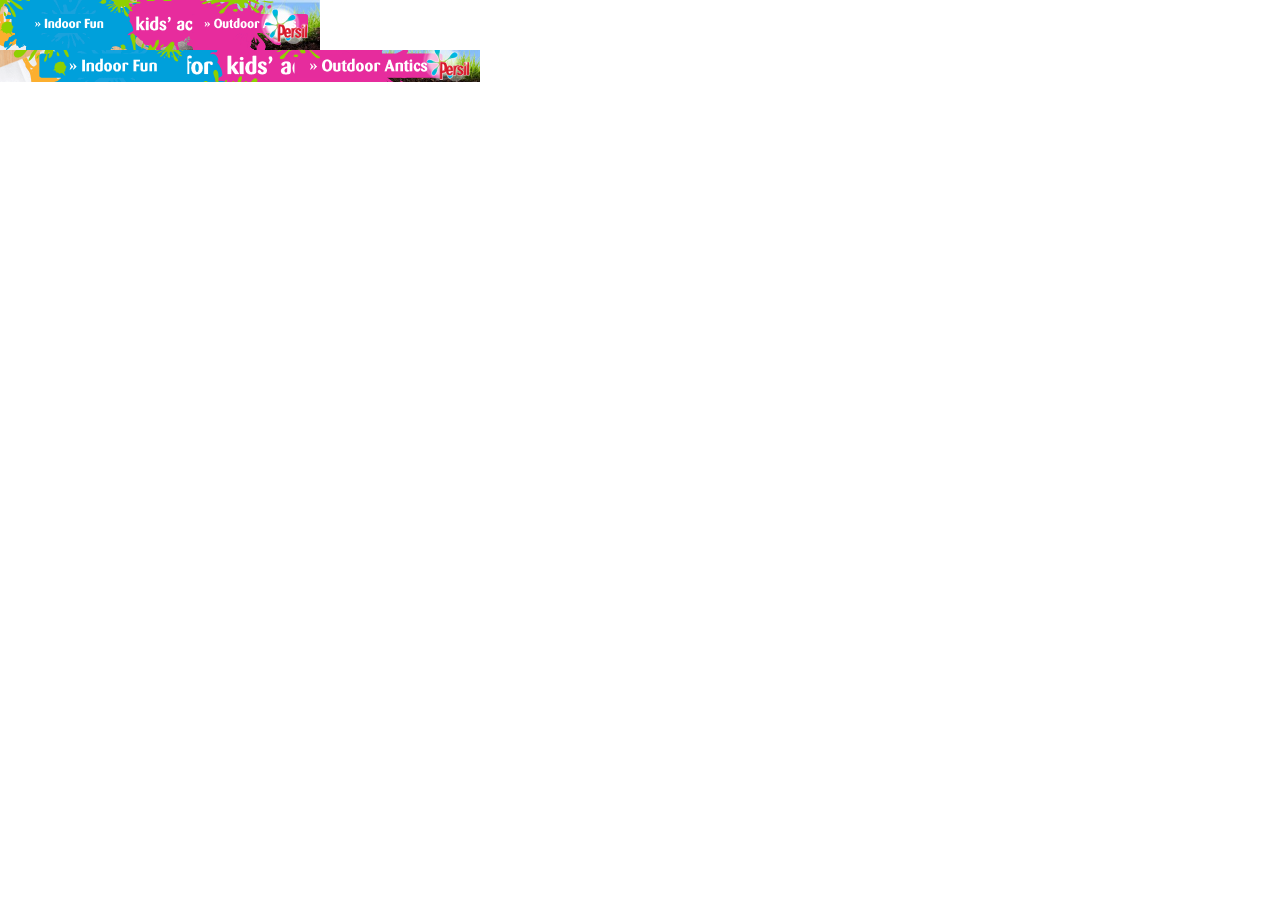
<file: banners/persil-get-messy1/index.html>
<!DOCTYPE html>
<!-- ABSTRACT: The HTML for the ad banner. -->
<html>
  <head>
    <meta charset="UTF-8">    
    <meta name="viewport" content="width=device-width, user-scalable=no">
    <style>
      
      /****************** SHARED STYLES **********************/
      body {
        overflow: hidden;
        margin: 0;
        padding: 0;
        top: 0;
        left: 0;
        background: #FFF;
      }

      body div {
        position: absolute;
      }
      
      #portrait,
      #landscape {
        position: relative;
        background: #FFF;
        overflow: hidden;
      }
      
      @media screen and (min-width: 0px) and (max-width:320px){
        #portrait { display: block; }
        #landscape { display: none; }
      }
      
      @media screen and (min-width: 321px) and (max-width:480px) {
        #landscape { display: block; }
        #portrait { display: none; }
      }
      
      /*********************** PORTRAIT *********************/
      #portrait {
        width: 320px;
        height: 50px;
        background: url('images/pt-bg.jpg') no-repeat;
        background-size: 320px 50px;
      }
      
      #portrait .page {
        width: 320px;
        height: 150px;
        position: absolute;
        top: -50px;
        left: 0;
      }
      
      #portrait .asset {
        width: 320px;
        height: 50px;
        position: absolute;
        top: 0;
        left: 0;
      }
      
      #portrait .sprite {
        background: url('images/pt-sprite1.png') no-repeat;
        background-size: 320px 900px;
        z-index: 8;
      }
      
      #portrait .frame-01 {
        background-position: 0px 0px;
        -webkit-animation: "pt-copy-01" 10s 0s infinite ease-in-out normal forwards;
      }
      
      #portrait .frame-02 {
        background-position: 0px -150px;
        -webkit-animation: "pt-copy-02" 10s 0s infinite ease-in-out normal forwards;
      }
      
      #portrait .frame-03 {
        background-position: 0px -300px;
        -webkit-animation: "pt-copy-03" 10s 0s infinite ease-in-out normal forwards;
      }
      
      #portrait .frame-04 {
        background-position: 0px -450px;
        -webkit-animation: "pt-copy-04" 10s 0s infinite ease-in-out normal forwards;
      }
      
      #portrait .frame-05 {
        background-position: 0px -600px;
        -webkit-animation: "pt-copy-05" 10s 0s infinite ease-in-out normal forwards;
      }
      
      #portrait .frame-06 {
        background-position: 0px -750px;
        -webkit-animation: "pt-copy-06" 10s 0s infinite ease-in-out normal forwards;
      }
      
      #portrait .logo {
        background: url('images/pt-logo.png') no-repeat;
        background-size: 320px 50px;
        z-index: 12;
        -webkit-animation: "pt-logo" 10s 0s infinite ease-in-out normal forwards;
      }
      
      #portrait .flare {
        background: url('images/pt-flare.png') no-repeat;
        background-size: 320px 50px;
        -webkit-animation: "flare" 10s 0s infinite ease-in-out normal forwards;
      }
      
      #portrait .indoors {
        background: url('images/pt-indoors.png') no-repeat;
        background-size: 320px 50px;
        -webkit-animation: "pt-indoors" 10s 0s infinite ease-in-out normal forwards;
      }
      
      #portrait .splat {
        background: url('images/pt-splat.png') no-repeat;
        background-size: 320px 200px;
        z-index: 10;
      }
      
      #portrait .splat-01 {
        background-position: 0px -150px;
        -webkit-animation: "splat-top" 10s 0s infinite ease-in-out normal forwards;
      }
      
      #portrait .splat-02 {
        background-position: 0px -100px;
        -webkit-animation: "splat-top" 10s 0s infinite ease-in-out normal forwards;
      }
      
      #portrait .splat-03 {
        background-position: 0px -50px;
        -webkit-animation: "splat-top" 10s 0s infinite ease-in-out normal forwards;
      }
      
      #portrait .splat-04 {
        background-position: 0px 0px;
        -webkit-animation: "splat-bottom" 10s 0s infinite ease-in-out normal forwards;
      }
      
      @-webkit-keyframes "pt-logo" {
  		  00.00%, 66.66% { 
  		    left: 0px; 
  		  }
  		  70.00%, 93.33% { 
  		    left: -128px; 
  		  }
  		  96.66%, 100.00% { 
  		    left: 0px; 
  		  }
  		}
  		
  		@-webkit-keyframes "pt-indoors" {
  		  00.00%, 66.66% { 
  		    left: -250px; 
  		  }
  		  70.00%, 93.33% { 
  		    left: 0px; 
  		  }
  		  96.66%, 100.00% { 
  		    left: -250px; 
  		  }
		  }
  		
  		@-webkit-keyframes "pt-copy-01" {
  		  00.00%, 10.00% { 
  		    top: -150px; 
  		  }
  		  13.33%, 30.00% { 
  		    top: -50px; 
  		  }
  		  33.33%, 100.0% { 
  		    top: -150px;
  		  }
		  }
		  
		  @-webkit-keyframes "pt-copy-02" {
  		  00.00%, 13.33% { 
  		    top: 150px; 
  		  }
  		  16.66%, 30.00% { 
  		    top: -50px; 
  		  }
  		  33.33%, 100.0% { 
  		    top: 150px;
  		  }
		  }
		  
		  @-webkit-keyframes "pt-copy-03" {
  		  00.00%, 38.33% { 
  		    top: -150px; 
  		  }
  		  41.66%, 58.33% { 
  		    top: -50px; 
  		  }
  		  61.66%, 100.0% { 
  		    top: -150px;
  		  }
		  }
		  
		  @-webkit-keyframes "pt-copy-04" {
  		  00.00%, 41.66% { 
  		    top: 150px; 
  		  }
  		  45.00%, 58.33% { 
  		    top: -50px; 
  		  }
  		  61.66%, 100.0% { 
  		    top: 150px; 
  		  }
		  }
		  
		  @-webkit-keyframes "pt-copy-05" {
  		  00.00%, 70.00% { 
  		    top: -50px; 
  		    left: -250px; 
  		  }
  		  73.33%, 93.33% { 
  		    top: -50px; 
  		    left: 0px; 
  		  }
  		  96.66%, 100.0% { 
  		    top: -50px; 
  		    left: -250px; 
  		  }
		  }
		  
		  @-webkit-keyframes "pt-copy-06" {
  		  00.00%, 70.00% { 
  		    top: -50px; 
  		    left: 250px;
  		  }
  		  73.33%, 93.33% { 
  		    top: -50px; 
  		    left: 0px;
  		  }
  		  96.66%, 100.0% { 
  		    top: -50px; 
  		    left: 250px;
  		  }
		  }
      
      /*********************** LANDSCAPE *********************/
      #landscape {
        width: 480px;
        height: 32px;
        background: url('images/ls-bg.jpg') no-repeat;
        background-size: 480px 32px;
      }
      
      #landscape .page {
        width: 480px;
        height: 150px;
        position: absolute;
        top: -59px;
        left: 0;
      }
      
      #landscape .asset {
        width: 480px;
        height: 32px;
        position: absolute;
        top: 0;
        left: 0;
      }
      
      #landscape .sprite {
        background: url('images/ls-sprite1.png') no-repeat;
        background-size: 480px 900px;
        z-index: 8;
      }
      
      #landscape .frame-01 {
        background-position: 0px 0px;
        -webkit-animation: "ls-copy-01" 10s 0s infinite ease-in-out normal forwards;
      }
      
      #landscape .frame-02 {
        background-position: 0px -150px;
        -webkit-animation: "ls-copy-02" 10s 0s infinite ease-in-out normal forwards;
      }
      
      #landscape .frame-03 {
        background-position: 0px -300px;
        -webkit-animation: "ls-copy-03" 10s 0s infinite ease-in-out normal forwards;
      }
      
      #landscape .frame-04 {
        background-position: 0px -450px;
        -webkit-animation: "ls-copy-04" 10s 0s infinite ease-in-out normal forwards;
      }
      
      #landscape .frame-05 {
        background-position: 0px -600px;
        -webkit-animation: "ls-copy-05" 10s 0s infinite ease-in-out normal forwards;
      }
      
      #landscape .frame-06 {
        background-position: 0px -750px;
        -webkit-animation: "ls-copy-06" 10s 0s infinite ease-in-out normal forwards;
      }
      
      #landscape .logo {
        background: url('images/ls-logo.png') no-repeat;
        background-size: 480px 32px;
        z-index: 12;
        -webkit-animation: "ls-logo" 10s 0s infinite ease-in-out normal forwards;
      }
      
      #landscape .flare {
        background: url('images/ls-flare.png') no-repeat;
        background-size: 480px 32px;
        -webkit-animation: "flare" 10s 0s infinite ease-in-out normal forwards;
      }
      
      #landscape .indoors {
        background: url('images/ls-indoors.png') no-repeat;
        background-size: 480px 32px;
        -webkit-animation: "ls-indoors" 10s 0s infinite ease-in-out normal forwards;
      }
      
      #landscape .splat {
        background: url('images/ls-splat.png') no-repeat;
        background-size: 480px 128px;
        z-index: 10;
      }
      
      #landscape .splat-01 {
        background-position: 0px -96px;
        -webkit-animation: "splat-top" 10s 0s infinite ease-in-out normal forwards;
      }
      
      #landscape .splat-02 {
        background-position: 0px -64px;
        -webkit-animation: "splat-top" 10s 0s infinite ease-in-out normal forwards;
      }
      
      #landscape .splat-03 {
        background-position: 0px -32px;
        -webkit-animation: "splat-top" 10s 0s infinite ease-in-out normal forwards;
      }
      
      #landscape .splat-04 {
        background-position: 0px 0px;
        -webkit-animation: "splat-bottom" 10s 0s infinite ease-in-out normal forwards;
      }
      
      @-webkit-keyframes "ls-logo" {
  		  00.00%, 66.66% { 
  		    left: 0px; 
  		  }
  		  70.00%, 93.33% { 
  		    left: -224px; 
  		  }
  		  96.66%, 100.00% { 
  		    left: 0px; 
  		  }
  		}
  		
  		@-webkit-keyframes "ls-indoors" {
  		  00.00%, 66.66% { 
  		    left: -350px; 
  		  }
  		  70.00%, 93.33% { 
  		    left: 0px; 
  		  }
  		  96.66%, 100.00% { 
  		    left: -350px; 
  		  }
		  }
      
      @-webkit-keyframes "ls-copy-01" {
  		  00.00%, 10.00% { 
  		    top: -150px; 
  		  }
  		  13.33%, 30.00% { 
  		    top: -59px; 
  		  }
  		  33.33%, 100.0% { 
  		    top: -150px;
  		  }
		  }
      
      @-webkit-keyframes "ls-copy-02" {
  		  00.00%, 13.33% { 
  		    top: 150px; 
  		  }
  		  16.66%, 30.00% { 
  		    top: -59px; 
  		  }
  		  33.33%, 100.0% { 
  		    top: 150px;
  		  }
		  }
		  
		  @-webkit-keyframes "ls-copy-03" {
  		  00.00%, 38.33% { 
  		    top: -150px; 
  		  }
  		  41.66%, 58.33% { 
  		    top: -59px; 
  		  }
  		  61.66%, 100.0% { 
  		    top: -150px;
  		  }
		  }
		  
		  @-webkit-keyframes "ls-copy-04" {
  		  00.00%, 41.66% { 
  		    top: 150px; 
  		  }
  		  45.00%, 58.33% { 
  		    top: -59px; 
  		  }
  		  61.66%, 100.0% { 
  		    top: 150px; 
  		  }
		  }
		  
		  @-webkit-keyframes "ls-copy-05" {
  		  00.00%, 70.00% { 
  		    top: -59px; 
  		    left: -350px; 
  		  }
  		  73.33%, 93.33% { 
  		    top: -59px; 
  		    left: 0px; 
  		  }
  		  96.66%, 100.0% { 
  		    top: -59px; 
  		    left: -350px; 
  		  }
		  }
		  
		  @-webkit-keyframes "ls-copy-06" {
  		  00.00%, 70.00% { 
  		    top: -59px; 
  		    left: 350px;
  		  }
  		  73.33%, 93.33% { 
  		    top: -59px; 
  		    left: 0px;
  		  }
  		  96.66%, 100.0% { 
  		    top: -59px; 
  		    left: 350px;
  		  }
		  }
      
      /*********************** SHARED ANIMATIONS *********************/
      @-webkit-keyframes "splat-top" {
        00.00%, 16.66% { top: -100px; }
        20.00%, 30.00% { top: 0px; }
        33.33%, 45.55% { top: -100px; }
        48.33%, 58.33% { top: 0px; }
        61.66%, 100% { top: -100px; }
      }
      
  		@-webkit-keyframes "splat-bottom" {
  			00.00%, 16.66% { top: 100px; }
  			20.00%, 30.00% { top: 0px; }
  			33.33%, 45.55% { top: 100px; }
  			48.33%, 58.33% { top: 0px; }
  			61.66%, 100.0% { top: 100px; }
  		}
  		
  		@-webkit-keyframes "flare" {
  		  00.00%, 68.00% { opacity: 0.001; }
  		  73.33%, 93.00% { opacity: 0.999; }
  		  96.66%, 100.0% { opacity: 0.001; }
  		}
  		
      
    </style>
  </head>
  <body>
    <div id="portrait">
      <div class="asset logo"></div>
      <div class="asset flare"></div>
      <div class="asset splat splat-01"></div>
      <div class="asset splat splat-02"></div>
      <div class="asset splat splat-03"></div>
      <div class="asset splat splat-04"></div>
      <div class="page sprite frame-01"></div>
      <div class="page sprite frame-02"></div>
      <div class="page sprite frame-03"></div>
      <div class="page sprite frame-04"></div>
      <div class="asset indoors"></div>
      <div class="page sprite frame-05"></div>
      <div class="page sprite frame-06"></div>
    </div>
    <div id="landscape">
      <div class="asset logo"></div>
      <div class="asset flare"></div>
      <div class="asset splat splat-01"></div>
      <div class="asset splat splat-02"></div>
      <div class="asset splat splat-03"></div>
      <div class="asset splat splat-04"></div>
      <div class="page sprite frame-01"></div>
      <div class="page sprite frame-02"></div>
      <div class="page sprite frame-03"></div>
      <div class="page sprite frame-04"></div>
      <div class="asset indoors"></div>
      <div class="page sprite frame-05"></div>
      <div class="page sprite frame-06"></div>
    </div>
  </body>
</html>
</file>
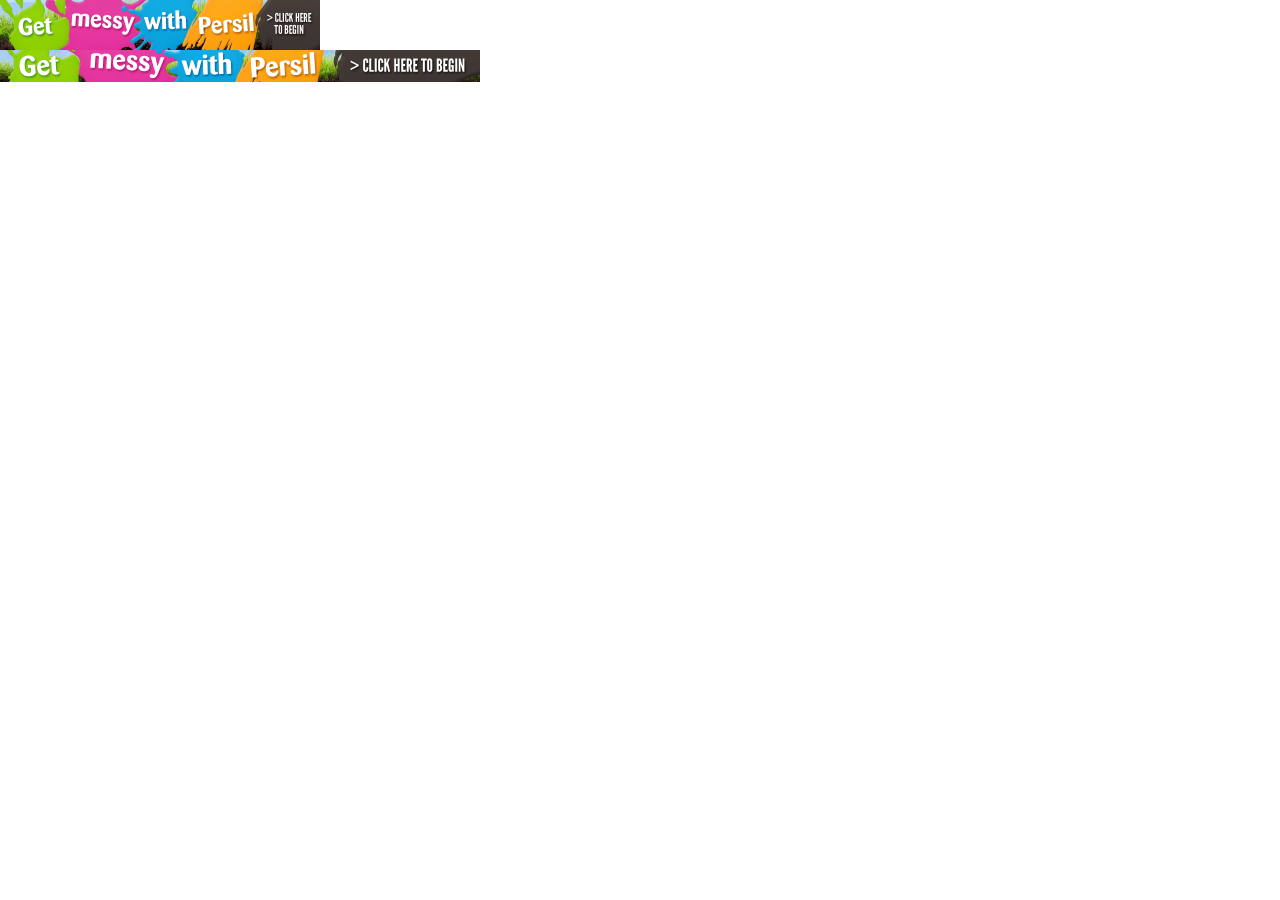
<file: banners/persil-get-messy2/index.html>
<!DOCTYPE html>
<!-- ABSTRACT: The HTML for the ad banner. -->
<html>
  <head>
    <meta charset="UTF-8">    
    <meta name="viewport" content="width=device-width, user-scalable=no">
    <style>
    
      /****************** SHARED STYLES **********************/
      body {
        overflow: hidden;
        margin: 0;
        padding: 0;
        top: 0;
        left: 0;
        background: #FFF;
      }
      
      body div {
        position: absolute;
      }
      
      #portrait,
      #landscape {
        position: relative;
        background: #FFF;
        overflow: hidden;
      }
      
      @media screen and (min-width: 0px) and (max-width:320px){
        #portrait { display: block; }
        #landscape { display: none; }
      }

      @media screen and (min-width: 321px) and (max-width:480px) {
        #landscape { display: block; }
        #portrait { display: none; }
      }
      
      /*********************** PORTRAIT *********************/
      #portrait {
        width: 320px;
        height: 50px;
        background: url('images/pt-bg.jpg') no-repeat;
        background-size: 320px 50px;
      }
      
      #portrait .page {
        background: url('images/pt-sprite1.png') no-repeat;
        background-size: 320px 800px;
        width: 320px;
        height: 160px;
        position: absolute;
        top: -55px;
        left: 0;
      }
      
      #portrait .frame-01 {
        z-index: 5;
        background-position: 0px -320px;
        -webkit-animation: "pt-frame-01" 5s 0s infinite ease-in-out normal forwards;
      }
      
      #portrait .frame-02 {
        z-index: 4;
        background-position: 0px 0px;
        -webkit-animation: "pt-frame-02" 5s 0s infinite ease-in-out normal forwards;
      }
      
      #portrait .frame-03 {
        z-index: 5;
        background-position: 0px -160px;
        -webkit-animation: "pt-frame-03" 5s 0s infinite ease-in-out normal forwards;
      }
      
      #portrait .frame-04 {
        z-index: 6;
        background-position: 0px -480px;
        -webkit-animation: "pt-frame-04" 5s 0s infinite ease-in-out normal forwards;
      }
      
      #portrait .frame-05 {
        z-index: 7;
        background-position: 0px -640px;
        -webkit-animation: "pt-frame-05" 5s 0s infinite ease-in-out normal forwards;
      }
      
      @-webkit-keyframes "pt-frame-01" {
  			0% {
  			  top: 180px;
  			}
  			20.00% {
  			  top: 180px;
  			}
  			26.66% {
  			  top: -55px;
  			}
  			93.22% {
  			  top: -55px;
  			}
  			99.99% {
  			  top: 180px;
  			}
  			100% {
  			  top: 180px;
  			}
  		}
  		
  		@-webkit-keyframes "pt-frame-02" {
  			0% {
  			  top: -180px;
  			}
  			26.66% {
  			  top: -180px;
  			}
  			33.22% {
  			  top: -55px;
  			}
  			93.22% {
  			  top: -55px;
  			}
  			99.99% {
  			  top: -180px;
  			}
  			100% {
  			  top: -180px;
  			}
  		}
  		
  		@-webkit-keyframes "pt-frame-03" {
  			0% {
  			  top: 180px;
  			}
  			33.22% {
  			  top: 180px;
  			}
  			40.22% {
  			  top: -55px;
  			}
  			93.22% {
  			  top: -55px;
  			}
  			99.99% {
  			  top: 180px;
  			}
  			100% {
  			  top: 180px;
  			}
  		}
  		
  		@-webkit-keyframes "pt-frame-04" {
  			0% {
  			  top: -180px;
  			}
  			40.22% {
  			  top: -180px;
  			}
  			46.66% {
  			  top: -55px;
  			}
  			93.22% {
  			  top: -55px;
  			}
  			99.99% {
  			  top: -180px;
  			}
  			100% {
  			  top: -180px;
  			}
  		}
  		
  		@-webkit-keyframes "pt-frame-05" {
  			0% {
  			  top: -55px;
  			  left: 100px;
  			}
  			46.66% {
  			  top: -55px;
  			  left: 100px;
  			}
  			53.22% {
  			  top: -55px;
  			  left: 0px;
  			}
  			93.22% {
  			  top: -55px;
  			  left: 0px;
  			}
  			99.99% {
  			  top: -55px;
  			  left: 100px;
  			}
  			100% {
  			  top: -55px;
  			  left: 100px;
  			}
  		}
      
      /*********************** LANDSCAPE *********************/
      #landscape {
        width: 480px;
        height: 32px;
        background: url('images/ls-bg.jpg') no-repeat;
        background-size: 480px 32px;
      }
      
      #landscape .page {
        background: url('images/ls-sprite1.png') no-repeat;
        background-size: 480px 800px;
        width: 480px;
        height: 160px;
        position: absolute;
        top: -64px;
        left: 0;
      }
      
      #landscape .frame-01 {
        z-index: 5;
        background-position: 0px -320px;
        -webkit-animation: "ls-frame-01" 5s 0s infinite ease-in-out normal forwards;
      }
      
      #landscape .frame-02 {
        z-index: 4;
        background-position: 0px 0px;
        -webkit-animation: "ls-frame-02" 5s 0s infinite ease-in-out normal forwards;
      }
      
      #landscape .frame-03 {
        z-index: 5;
        background-position: 0px -160px;
        -webkit-animation: "ls-frame-03" 5s 0s infinite ease-in-out normal forwards;
      }
      
      #landscape .frame-04 {
        z-index: 6;
        background-position: 0px -480px;
        -webkit-animation: "ls-frame-04" 5s 0s infinite ease-in-out normal forwards;
      }
      
      #landscape .frame-05 {
        z-index: 7;
        background-position: 0px -640px;
        -webkit-animation: "ls-frame-05" 5s 0s infinite ease-in-out normal forwards;
      }
      
      @-webkit-keyframes "ls-frame-01" {
  			0% {
  			  top: 180px;
  			}
  			20.00% {
  			  top: 180px;
  			}
  			26.66% {
  			  top: -64px;
  			}
  			93.22% {
  			  top: -64px;
  			}
  			99.99% {
  			  top: 180px;
  			}
  			100% {
  			  top: 180px;
  			}
  		}
  		
  		@-webkit-keyframes "ls-frame-02" {
  			0% {
  			  top: -180px;
  			}
  			26.66% {
  			  top: -180px;
  			}
  			33.22% {
  			  top: -64px;
  			}
  			93.22% {
  			  top: -64px;
  			}
  			99.99% {
  			  top: -180px;
  			}
  			100% {
  			  top: -180px;
  			}
  		}
  		
  		@-webkit-keyframes "ls-frame-03" {
  			0% {
  			  top: 180px;
  			}
  			33.22% {
  			  top: 180px;
  			}
  			40.22% {
  			  top: -64px;
  			}
  			93.22% {
  			  top: -64px;
  			}
  			99.99% {
  			  top: 180px;
  			}
  			100% {
  			  top: 180px;
  			}
  		}
  		
  		@-webkit-keyframes "ls-frame-04" {
  			0% {
  			  top: -180px;
  			}
  			40.22% {
  			  top: -180px;
  			}
  			46.66% {
  			  top: -64px;
  			}
  			93.22% {
  			  top: -64px;
  			}
  			99.99% {
  			  top: -180px;
  			}
  			100% {
  			  top: -180px;
  			}
  		}
  		
  		@-webkit-keyframes "ls-frame-05" {
  			0% {
  			  top: -64px;
  			  left: 160px;
  			}
  			46.66% {
  			  top: -64px;
  			  left: 160px;
  			}
  			53.22% {
  			  top: -64px;
  			  left: 0px;
  			}
  			93.22% {
  			  top: -64px;
  			  left: 0px;
  			}
  			99.99% {
  			  top: -64px;
  			  left: 160px;
  			}
  			100% {
  			  top: -64px;
  			  left: 160px;
  			}
  		}
      
    </style>
  </head>
  <body>
    <div id="portrait">
      <div class="page sprite frame-01"></div>
      <div class="page sprite frame-02"></div>
      <div class="page sprite frame-03"></div>
      <div class="page sprite frame-04"></div>
      <div class="page sprite frame-05"></div>
    </div>
    <div id="landscape">
      <div class="page sprite frame-01"></div>
      <div class="page sprite frame-02"></div>
      <div class="page sprite frame-03"></div>
      <div class="page sprite frame-04"></div>
      <div class="page sprite frame-05"></div>
    </div>
  </body>
</html>
</file>
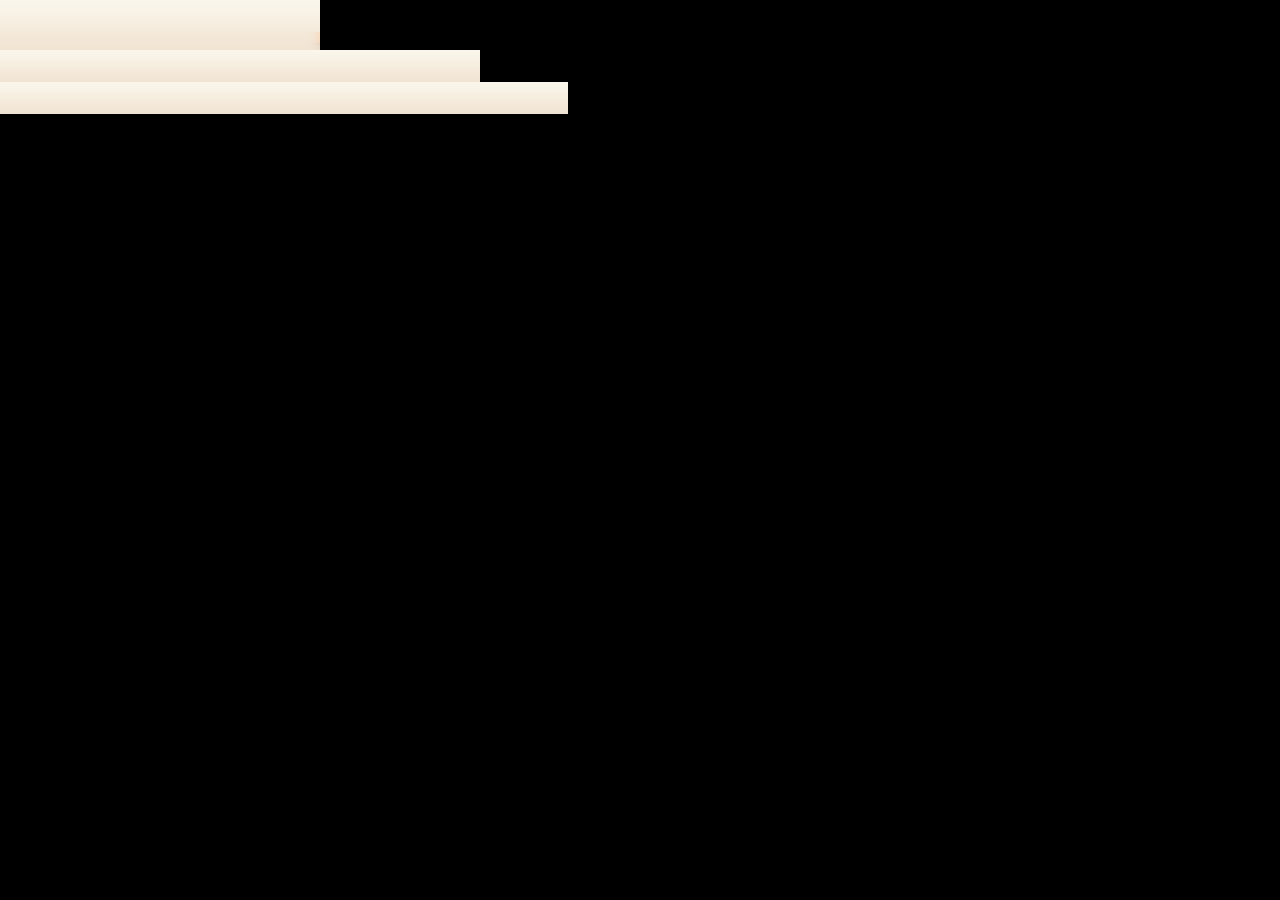
<file: banners/vaseline-2in1/index.html>
<!DOCTYPE html>
<!-- ABSTRACT: The HTML for the ad banner. -->
<html>
  <head>
    <meta charset="UTF-8">    
    <meta name="viewport" content="width=device-width, user-scalable=no">
    <style>

      /* SHARED ------------------------------------------------------------------------ */
      body {
        overflow: hidden;
        margin: 0;
        padding: 0;
        top:0px;
        left: 0px;
        background: #000;
        font:16px/18px "Helvetica";
        text-align:center;
      }

      body div{
        position: absolute;
        background-size: 100% 100%;
      }

      #portrait,
      #landscape,
      #landscape-iphone-5 {
        position: relative;
        background-color: #FFF;
        overflow: hidden;
      }

      .logo, 
      .product,
      .copy {
        position: absolute;
        top: 0;
      }

      /* Screen Rotation
      ------------------------------------------------------------------------------*/
      @media screen and (min-width: 0px) and (max-width: 320px) {
        #portrait           { display: block; }
        #landscape          { display: none; }
        #landscape-iphone-5 { display: none; }
      }
      @media screen and (min-width: 321px) and (max-width: 480px) {
        #portrait           { display: none; }
        #landscape          { display: block; }
        #landscape-iphone-5 { display: none; }
      }
      @media screen and (min-width: 481px) and (max-width: 568px) {
        #portrait           { display: none; }
        #landscape-iphone-5 { display: block; }
        #landscape          { display: none; }
      }

      /* PORTRAIT ---------------------------------------------------------------------- */
      #portrait {
        width: 320px;
        height: 50px;
        background-image: url("img/pt-bg.png");
        background-size: 320px 50px;
      }

      #portrait .logo {
        width: 60px;
        height: 50px;
        left: -60px;
        -webkit-animation: "pt-slide-left" 7s linear 0s forwards infinite;
      }

      #portrait .product {
        width: 80px;
        height: 50px;
        right: -60px;
        -webkit-animation: "ls-slide-right" 7s linear 0s forwards infinite;
      }

      #portrait .copy {
        width: 320px;
        height: 50px;
        top: -50px;
        background-image: url("img/pt-copy.png");
        background-size: 320px 100px;
      }

      #portrait .line1 {
        background-position: left top;
        -webkit-animation: "pt-slide-line1" 7s linear 0s forwards infinite;
      }

      #portrait .line2 {
        background-position: left bottom;
        -webkit-animation: "pt-slide-line2" 7s linear 0s forwards infinite;
      }

      @-webkit-keyframes pt-slide-left {
        0%   { -webkit-transform: translateX(0); }
        10%   { -webkit-transform: translateX(60px); }
        99.99% { -webkit-transform: translateX(60px); }
        100% { -webkit-transform: translateX(0); }
      }

      @-webkit-keyframes pt-slide-right {
        0%   { -webkit-transform: translateX(0); }
        10%   { -webkit-transform: translateX(-80px); }
        99.99% { -webkit-transform: translateX(-80px); }
        100% { -webkit-transform: translateX(0); }
      }

      @-webkit-keyframes pt-slide-line1 {
        0%   { -webkit-transform: translateY(0); opacity: 0.9999; }
        15%   { -webkit-transform: translateY(0); opacity: 0.9999; }
        20%   { -webkit-transform: translateY(50px); opacity: 0.9999; }
        56% { -webkit-transform: translateY(50px); opacity: 0.9999; }
        60% { -webkit-transform: translateY(50px); opacity: 0.0001; }
        100% { -webkit-transform: translateY(0); opacity: 0.0001; }
      }

      @-webkit-keyframes pt-slide-line2 {
        0%   { -webkit-transform: translateY(0); opacity: 0.9999; }
        60%   { -webkit-transform: translateY(0); opacity: 0.9999; }
        65% { -webkit-transform: translateY(50px); opacity: 0.9999; }
        99.99% { -webkit-transform: translateY(50px); opacity: 0.9999; }
        100% { -webkit-transform: translateY(0); opacity: 0.0001; }
      }

      /* LANDSCAPE --------------------------------------------------------------------- */
      #landscape,
      #landscape-iphone-5 {
        height: 32px;
        background-image: url("img/ls-bg.png");
        background-size: 568px 32px;
      }

      #landscape { width: 480px;  }
      #landscape-iphone-5 { width: 568px;  }

      #landscape .logo,
      #landscape-iphone-5 .logo {
        width: 45px;
        height: 32px;
        left: -45px;
        -webkit-animation: "ls-slide-left" 7s linear 0s forwards infinite;
      }

      #landscape .product,
      #landscape-iphone-5 .product  {
        width: 60px;
        height: 32px;
        right: -60px;
        -webkit-animation: "ls-slide-right" 7s linear 0s forwards infinite;
      }
      
      #landscape .copy,
      #landscape-iphone-5 .copy {
        width: 568px;
        height: 32px;
        top: -32px;
        background-image: url("img/ls-copy.png");
        background-size: 568px 64px;
      }
      #landscape .copy { left: -44px; }
      
      #landscape .line1,
      #landscape-iphone-5 .line1 {
        background-position: left top;
        -webkit-animation: "ls-slide-line1" 7s linear 0s forwards infinite;
      }

      #landscape .line2,
      #landscape-iphone-5 .line2 {
        background-position: left bottom;
        -webkit-animation: "ls-slide-line2" 7s linear 0s forwards infinite;
      }

      @-webkit-keyframes ls-slide-left {
        0%   { -webkit-transform: translateX(0); }
        10%   { -webkit-transform: translateX(45px); }
        99.99% { -webkit-transform: translateX(45px); }
        100% { -webkit-transform: translateX(0); }
      }

      @-webkit-keyframes ls-slide-right {
        0%   { -webkit-transform: translateX(0); }
        10%   { -webkit-transform: translateX(-60px); }
        99.99% { -webkit-transform: translateX(-60px); }
        100% { -webkit-transform: translateX(0); }
      }

      @-webkit-keyframes ls-slide-line1 {
        0%   { -webkit-transform: translateY(0); opacity: 0.9999; }
        15%   { -webkit-transform: translateY(0); opacity: 0.9999; }
        20%   { -webkit-transform: translateY(32px); opacity: 0.9999; }
        56% { -webkit-transform: translateY(32px); opacity: 0.9999; }
        60% { -webkit-transform: translateY(32px); opacity: 0.0001; }
        100% { -webkit-transform: translateY(0); opacity: 0.0001; }
      }

      @-webkit-keyframes ls-slide-line2 {
        0%   { -webkit-transform: translateY(0); opacity: 0.9999; }
        60%   { -webkit-transform: translateY(0); opacity: 0.9999; }
        65% { -webkit-transform: translateY(32px); opacity: 0.9999; }
        99.99% { -webkit-transform: translateY(32px); opacity: 0.9999; }
        100% { -webkit-transform: translateY(0); opacity: 0.0001; }
      }

      /* SHARED ANIMATIONS --------------------------------------------------------------------- */

      

    </style>
  </head>
  <body>
    <div id="portrait">
      <img src="img/pt-logo.png" class="logo" />
      <div class="copy line1"></div>
      <div class="copy line2"></div>
      <img src="img/pt-product.png" class="product" />
    </div>
    <div id="landscape">
      <img src="img/ls-logo.png" class="logo" />
      <div class="copy line1"></div>
      <div class="copy line2"></div>
      <img src="img/pt-product.png" class="product" />
    </div>
    <div id="landscape-iphone-5">
      <img src="img/ls-logo.png" class="logo" />
      <div class="copy line1"></div>
      <div class="copy line2"></div>
      <img src="img/pt-product.png" class="product" />
    </div>
  </body>
</html>
</file>
<file: css/main.css>
/* ==========================================================================
   HTML5 Boilerplate styles - h5bp.com (generated via initializr.com)
   ========================================================================== */

html,
button,
input,
select,
textarea {
    color: #222;
}

body {
    font-size: 1em;
    line-height: 1.4;
    background-color: #ccc;
}

::-moz-selection {
    background: #b3d4fc;
    text-shadow: none;
}

::selection {
    background: #b3d4fc;
    text-shadow: none;
}

hr {
    display: block;
    height: 1px;
    border: 0;
    border-top: 1px solid #ccc;
    margin: 1em 0;
    padding: 0;
}

img {
    vertical-align: middle;
}

fieldset {
    border: 0;
    margin: 0;
    padding: 0;
}

textarea {
    resize: vertical;
}


/* ==========================================================================
   Author's custom styles
   ========================================================================== */

.wrapper {
    width: 568px;
    margin: 0 auto;
    background-color: #FFF;
    padding: 20px;
}

h1 {
    font-size: 22px;
    font-weight: bold;
}

h2 {
    font-size: 14px;
    font-weight: bold;
}

h3 {
    font-size: 14px;
    font-weight: bold;
}

h4 {
    font-size: 12px;
    font-weight: normal;
}

.banner {
    margin: 15px auto;
}

.banner iframe {
    margin-bottom: 10px;
}







/* ==========================================================================
   Media Queries
   ========================================================================== */

@media only screen and (min-width: 35em) {

}

@media print,
       (-o-min-device-pixel-ratio: 5/4),
       (-webkit-min-device-pixel-ratio: 1.25),
       (min-resolution: 120dpi) {

}

/* ==========================================================================
   Helper classes
   ========================================================================== */

.ir {
    background-color: transparent;
    border: 0;
    overflow: hidden;
    *text-indent: -9999px;
}

.ir:before {
    content: "";
    display: block;
    width: 0;
    height: 150%;
}

.hidden {
    display: none !important;
    visibility: hidden;
}

.visuallyhidden {
    border: 0;
    clip: rect(0 0 0 0);
    height: 1px;
    margin: -1px;
    overflow: hidden;
    padding: 0;
    position: absolute;
    width: 1px;
}

.visuallyhidden.focusable:active,
.visuallyhidden.focusable:focus {
    clip: auto;
    height: auto;
    margin: 0;
    overflow: visible;
    position: static;
    width: auto;
}

.invisible {
    visibility: hidden;
}

.clearfix:before,
.clearfix:after {
    content: " ";
    display: table;
}

.clearfix:after {
    clear: both;
}

.clearfix {
    *zoom: 1;
}

/* ==========================================================================
   Print styles
   ========================================================================== */

@media print {
    * {
        background: transparent !important;
        color: #000 !important; /* Black prints faster: h5bp.com/s */
        box-shadow: none !important;
        text-shadow: none !important;
    }

    a,
    a:visited {
        text-decoration: underline;
    }

    a[href]:after {
        content: " (" attr(href) ")";
    }

    abbr[title]:after {
        content: " (" attr(title) ")";
    }

    /*
     * Don't show links for images, or javascript/internal links
     */

    .ir a:after,
    a[href^="javascript:"]:after,
    a[href^="#"]:after {
        content: "";
    }

    pre,
    blockquote {
        border: 1px solid #999;
        page-break-inside: avoid;
    }

    thead {
        display: table-header-group; /* h5bp.com/t */
    }

    tr,
    img {
        page-break-inside: avoid;
    }

    img {
        max-width: 100% !important;
    }

    @page {
        margin: 0.5cm;
    }

    p,
    h2,
    h3 {
        orphans: 3;
        widows: 3;
    }

    h2,
    h3 {
        page-break-after: avoid;
    }
}
</file>
